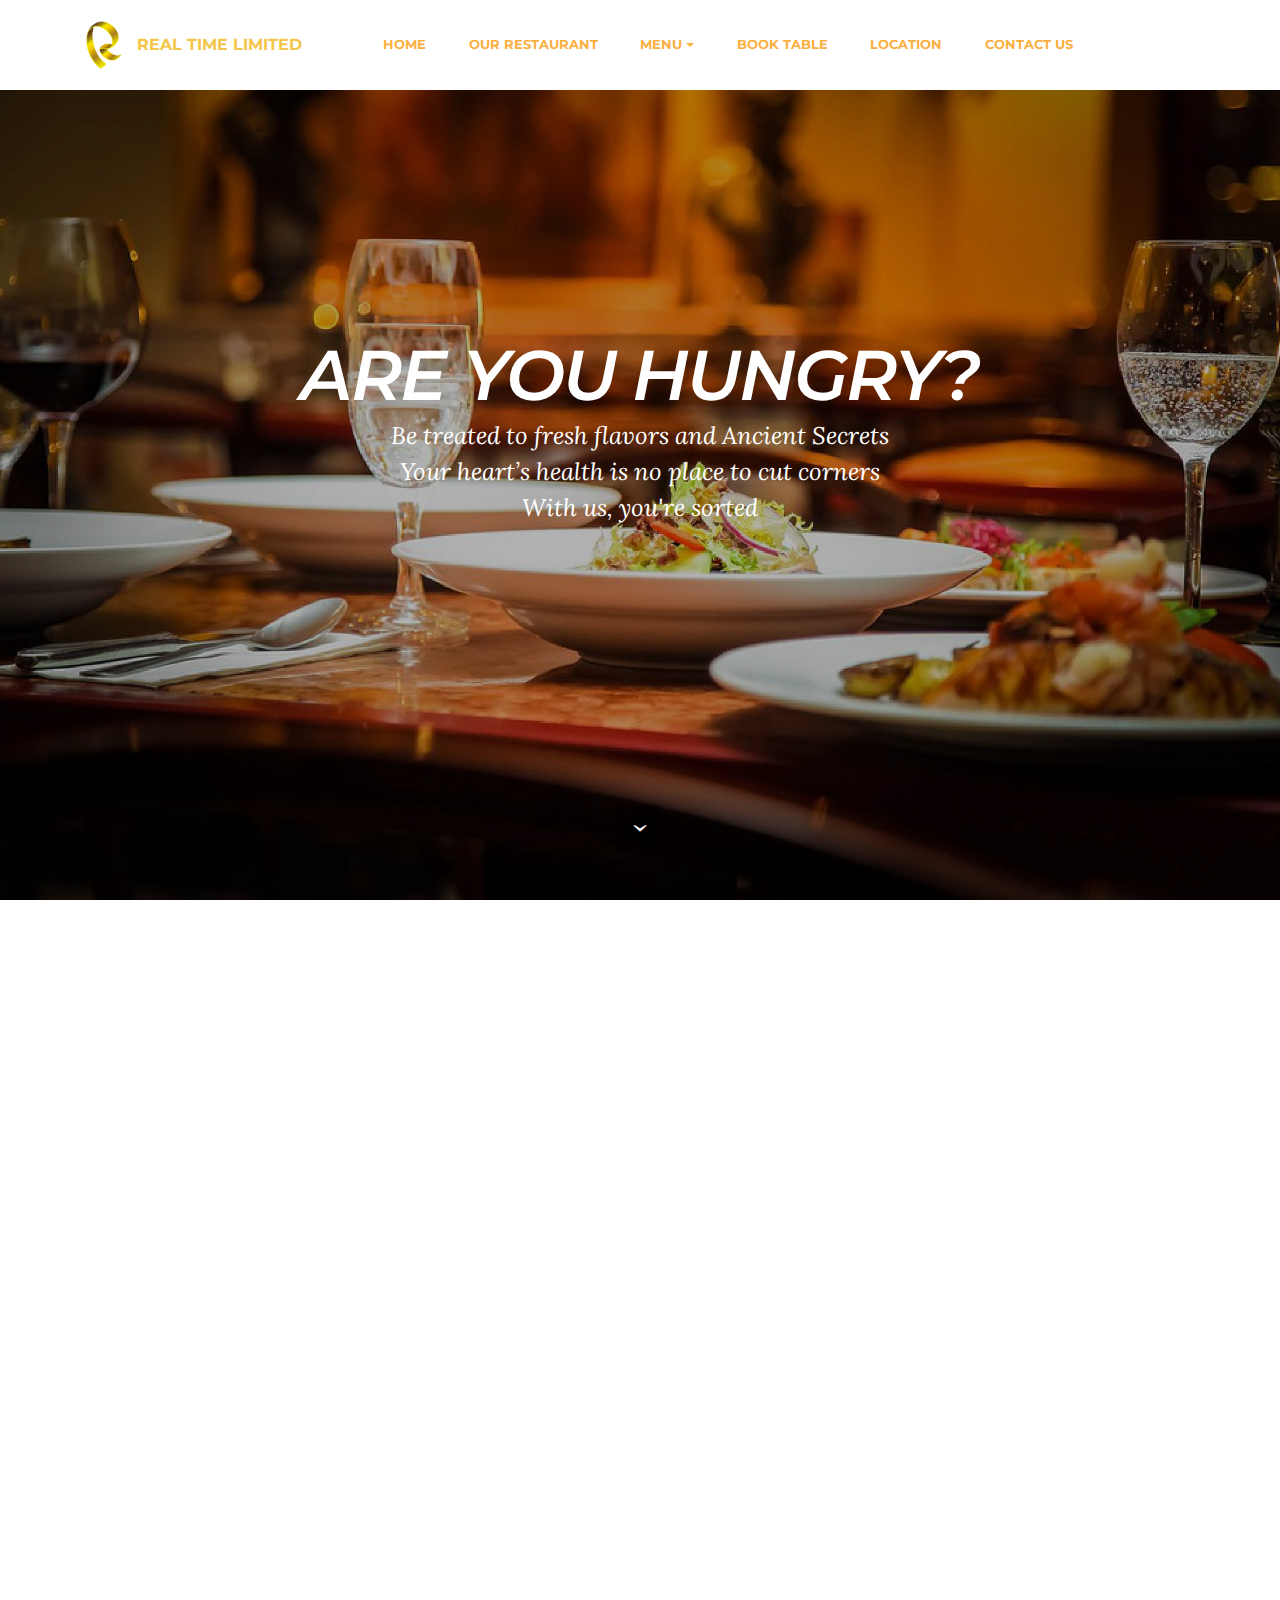
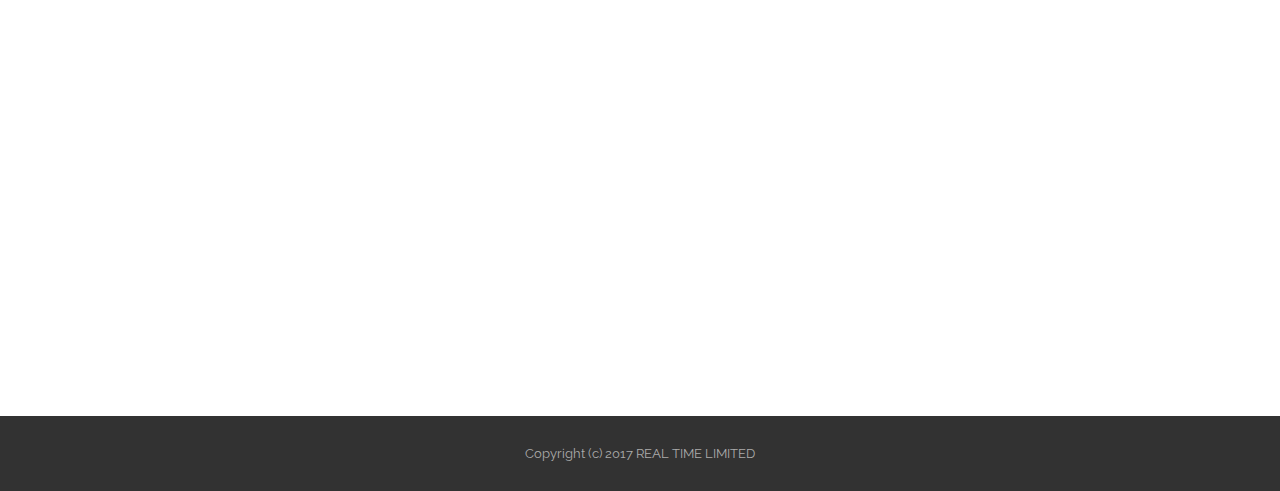
<file: index.html>
<!DOCTYPE html>
<html>
<head>
  <!-- Site made with Mobirise Website Builder v3.12.1, https://mobirise.com -->
  <meta charset="UTF-8">
  <meta http-equiv="X-UA-Compatible" content="IE=edge">
  <meta name="generator" content="Mobirise v3.12.1, mobirise.com">
  <meta name="viewport" content="width=device-width, initial-scale=1">
  <link rel="shortcut icon" href="assets/images/real-time-company-limited-logo-100x128.png" type="image/x-icon">
  <meta name="description" content="">
  
  <link rel="stylesheet" href="https://fonts.googleapis.com/css?family=Lora:400,700,400italic,700italic&amp;subset=latin">
  <link rel="stylesheet" href="https://fonts.googleapis.com/css?family=Montserrat:400,700">
  <link rel="stylesheet" href="https://fonts.googleapis.com/css?family=Raleway:100,100i,200,200i,300,300i,400,400i,500,500i,600,600i,700,700i,800,800i,900,900i">
  <link rel="stylesheet" href="assets/bootstrap-material-design-font/css/material.css">
  <link rel="stylesheet" href="assets/tether/tether.min.css">
  <link rel="stylesheet" href="assets/bootstrap/css/bootstrap.min.css">
  <link rel="stylesheet" href="assets/dropdown/css/style.css">
  <link rel="stylesheet" href="assets/animate.css/animate.min.css">
  <link rel="stylesheet" href="assets/theme/css/style.css">
  <link rel="stylesheet" href="assets/mobirise/css/mbr-additional.css" type="text/css">
  
  
  
</head>
<body>
<section id="menu-0">

    <nav class="navbar navbar-dropdown navbar-fixed-top">
        <div class="container">

            <div class="mbr-table">
                <div class="mbr-table-cell">

                    <div class="navbar-brand">
                        <a href="https://mobirise.com" class="navbar-logo"><img src="assets/images/real-time-company-limited-logo-100x128.png" alt="Mobirise"></a>
                        <a class="navbar-caption text-warning" href="https://mobirise.com">REAL TIME LIMITED</a>
                    </div>

                </div>
                <div class="mbr-table-cell">

                    <button class="navbar-toggler pull-xs-right hidden-md-up" type="button" data-toggle="collapse" data-target="#exCollapsingNavbar">
                        <div class="hamburger-icon"></div>
                    </button>

                    <ul class="nav-dropdown collapse pull-xs-right nav navbar-nav navbar-toggleable-sm" id="exCollapsingNavbar"><li class="nav-item"><a class="nav-link link" href="https://mobirise.com/">HOME</a></li><li class="nav-item"><a class="nav-link link" href="https://mobirise.com/">OUR RESTAURANT</a></li><li class="nav-item dropdown"><a class="nav-link link dropdown-toggle" data-toggle="dropdown-submenu" href="https://mobirise.com/" aria-expanded="false">MENU</a><div class="dropdown-menu"><a class="dropdown-item" href="https://mobirise.com/">Mobile friendly</a><a class="dropdown-item" href="https://mobirise.com/">Based on Bootstrap</a><div class="dropdown"><a class="dropdown-item dropdown-toggle" data-toggle="dropdown-submenu" href="https://mobirise.com/">Trendy blocks</a><div class="dropdown-menu dropdown-submenu"><a class="dropdown-item" href="https://mobirise.com/">Image/content slider</a><a class="dropdown-item" href="https://mobirise.com/">Contact forms</a><a class="dropdown-item" href="https://mobirise.com/">Image gallery</a><a class="dropdown-item" href="https://mobirise.com/">Mobile menu</a><a class="dropdown-item" href="https://mobirise.com/">Google maps</a><a class="dropdown-item" href="https://mobirise.com/">Social buttons</a><a class="dropdown-item" href="https://mobirise.com/">Google fonts</a><a class="dropdown-item" href="https://mobirise.com/">Video background</a></div></div><a class="dropdown-item" href="https://mobirise.com/">Host anywhere</a></div></li><li class="nav-item"><a class="nav-link link" href="https://mobirise.com/" aria-expanded="false">BOOK TABLE</a></li><li class="nav-item"><a class="nav-link link" href="https://mobirise.com/" aria-expanded="false">LOCATION</a></li><li class="nav-item"><a class="nav-link link" href="https://mobirise.com/" aria-expanded="false">CONTACT US</a></li><li class="nav-item"><a class="nav-link link" href="https://mobirise.com/" aria-expanded="false"></a></li><li class="nav-item nav-btn"><a class="nav-link btn btn-white btn-white-outline" href="https://mobirise.com/"></a></li></ul>
                    <button hidden="" class="navbar-toggler navbar-close" type="button" data-toggle="collapse" data-target="#exCollapsingNavbar">
                        <div class="close-icon"></div>
                    </button>

                </div>
            </div>

        </div>
    </nav>

</section>

<section class="engine"><a rel="external" href="https://mobirise.com">mobirise.com</a></section><section class="mbr-section mbr-section-hero mbr-section-full mbr-section-with-arrow" id="header1-1" style="background-image: url(assets/images/restaurant-939435-960-2000x1333.jpg);">

    <div class="mbr-overlay" style="opacity: 0.3; background-color: rgb(0, 0, 0);"></div>

    <div class="mbr-table-cell">

        <div class="container">
            <div class="row">
                <div class="mbr-section col-md-10 col-md-offset-1 text-xs-center">

                    <h1 class="mbr-section-title display-1"><em>ARE YOU HUNGRY?</em></h1>
                    <p class="mbr-section-lead lead">Be treated to fresh flavors and Ancient Secrets<br>Your heart’s health is no place to cut corners<br>With us, you're sorted</p>
                    
                </div>
            </div>
        </div>
    </div>

    <div class="mbr-arrow mbr-arrow-floating" aria-hidden="true"><a href="#footer1-2"><i class="mbr-arrow-icon"></i></a></div>

</section>

<section class="mbr-cards mbr-section mbr-section-nopadding" id="features3-3" style="background-color: rgb(255, 255, 255);">

    

    <div class="mbr-cards-row row">
        <div class="mbr-cards-col col-xs-12 col-lg-3" style="padding-top: 80px; padding-bottom: 80px;">
            <div class="container">
              <div class="card cart-block">
                  <div class="card-img"><img src="assets/images/maize-corn2-600x450.jpg" class="card-img-top"></div>
                  <div class="card-block">
                    <h4 class="card-title">Good Morning <br>Breakfast</h4>
                    <h5 class="card-subtitle"></h5>
                    <p class="card-text"></p>
                    <div class="card-btn"> <a href="https://mobirise.com" class="btn btn-primary">VIEW MENU</a></div>
                    </div>
                </div>
            </div>
        </div>
        <div class="mbr-cards-col col-xs-12 col-lg-3" style="padding-top: 80px; padding-bottom: 80px;">
            <div class="container">
                <div class="card cart-block">
                    <div class="card-img"><img src="assets/images/cggffmxwiaanthn-600x450.jpg" class="card-img-top"></div>
                    <div class="card-block">
                        <h4 class="card-title">Extraordinary <br>Lunch</h4>
                        <h5 class="card-subtitle"></h5>
                        <p class="card-text"></p>
                        <div class="card-btn"><a href="https://mobirise.com" class="btn btn-primary">VIEW MENU</a></div>
                    </div>
                </div>
            </div>
        </div>
        <div class="mbr-cards-col col-xs-12 col-lg-3" style="padding-top: 80px; padding-bottom: 80px;">
            <div class="container">
                <div class="card cart-block">
                    <div class="card-img"><img src="assets/images/image-3-copy-600x450.jpg" class="card-img-top"></div>
                    <div class="card-block">
                        <h4 class="card-title">Delicious <br>Dinner</h4>
                        <h5 class="card-subtitle"></h5>
                        <p class="card-text"></p>
                        <div class="card-btn"><a href="https://mobirise.com" class="btn btn-primary">VIEW MENU</a></div>
                    </div>
                </div>
            </div>
        </div>
        <div class="mbr-cards-col col-xs-12 col-lg-3" style="padding-top: 80px; padding-bottom: 80px;">
            <div class="container">
                <div class="card cart-block">
                    <div class="card-img"><img src="assets/images/img-8-copy-600x450.jpg" class="card-img-top"></div>
                    <div class="card-block">
                        <h4 class="card-title">Juices and&nbsp;<br>Wine</h4>
                        <h5 class="card-subtitle"></h5>
                        <p class="card-text"></p>
                        <div class="card-btn"><a href="https://mobirise.com" class="btn btn-primary">VIEW MENU</a></div>
                    </div>
                </div>
            </div>
        </div>
        
        
    </div>
</section>

<section class="mbr-section mbr-section__container" id="map2-7" style="background-color: rgb(255, 255, 255); padding-top: 80px; padding-bottom: 80px;">
    <div class="container">
        <div class="row">
            <div class="col-xs-12">
                <div class="mbr-map"><iframe frameborder="0" style="border:0" src="https://www.google.com/maps/embed/v1/place?key=AIzaSyA0Dx_boXQiwvdz8sJHoYeZNVTdoWONYkU&amp;q=place_id:ChIJn6wOs6lZwokRLKy1iqRcoKw" allowfullscreen=""></iframe></div>
            </div>
        </div>
    </div>
</section>

<footer class="mbr-small-footer mbr-section mbr-section-nopadding" id="footer1-2" style="background-color: rgb(50, 50, 50); padding-top: 1.75rem; padding-bottom: 1.75rem;">
    
    <div class="container">
        <p class="text-xs-center">Copyright (c) 2017 REAL TIME LIMITED</p>
    </div>
</footer>


  <script src="assets/web/assets/jquery/jquery.min.js"></script>
  <script src="assets/tether/tether.min.js"></script>
  <script src="assets/bootstrap/js/bootstrap.min.js"></script>
  <script src="assets/smooth-scroll/smooth-scroll.js"></script>
  <script src="assets/dropdown/js/script.min.js"></script>
  <script src="assets/touch-swipe/jquery.touch-swipe.min.js"></script>
  <script src="assets/viewport-checker/jquery.viewportchecker.js"></script>
  <script src="assets/theme/js/script.js"></script>
  
  
  <input name="animation" type="hidden">
  </body>
</html>
</file>
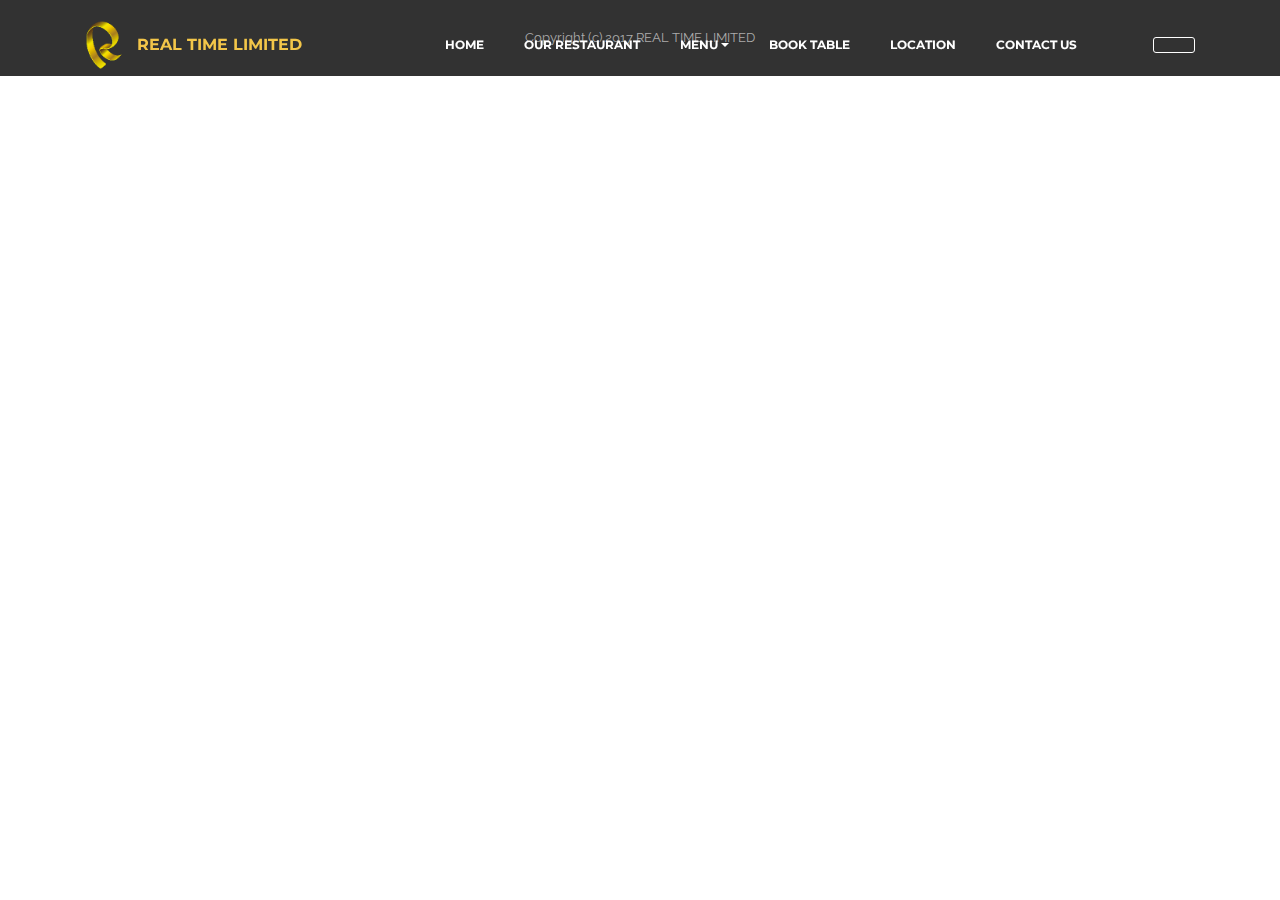
<file: meals.html>
<!DOCTYPE html>
<html>
<head>
  <!-- Site made with Mobirise Website Builder v3.12.1, https://mobirise.com -->
  <meta charset="UTF-8">
  <meta http-equiv="X-UA-Compatible" content="IE=edge">
  <meta name="generator" content="Mobirise v3.12.1, mobirise.com">
  <meta name="viewport" content="width=device-width, initial-scale=1">
  <link rel="shortcut icon" href="assets/images/real-time-company-limited-logo-100x128.png" type="image/x-icon">
  <meta name="description" content="Website Builder Description">
  <title>Website Builder Title</title>
  <link rel="stylesheet" href="https://fonts.googleapis.com/css?family=Lora:400,700,400italic,700italic&amp;subset=latin">
  <link rel="stylesheet" href="https://fonts.googleapis.com/css?family=Montserrat:400,700">
  <link rel="stylesheet" href="https://fonts.googleapis.com/css?family=Raleway:100,100i,200,200i,300,300i,400,400i,500,500i,600,600i,700,700i,800,800i,900,900i">
  <link rel="stylesheet" href="assets/bootstrap-material-design-font/css/material.css">
  <link rel="stylesheet" href="assets/tether/tether.min.css">
  <link rel="stylesheet" href="assets/bootstrap/css/bootstrap.min.css">
  <link rel="stylesheet" href="assets/dropdown/css/style.css">
  <link rel="stylesheet" href="assets/animate.css/animate.min.css">
  <link rel="stylesheet" href="assets/theme/css/style.css">
  <link rel="stylesheet" href="assets/mobirise/css/mbr-additional.css" type="text/css">
  
  
  
</head>
<body>
<section id="menu-4">

    <nav class="navbar navbar-dropdown bg-color transparent navbar-fixed-top">
        <div class="container">

            <div class="mbr-table">
                <div class="mbr-table-cell">

                    <div class="navbar-brand">
                        <a href="https://mobirise.com" class="navbar-logo"><img src="assets/images/real-time-company-limited-logo-100x128.png" alt="Mobirise"></a>
                        <a class="navbar-caption text-warning" href="https://mobirise.com">REAL TIME LIMITED</a>
                    </div>

                </div>
                <div class="mbr-table-cell">

                    <button class="navbar-toggler pull-xs-right hidden-md-up" type="button" data-toggle="collapse" data-target="#exCollapsingNavbar">
                        <div class="hamburger-icon"></div>
                    </button>

                    <ul class="nav-dropdown collapse pull-xs-right nav navbar-nav navbar-toggleable-sm" id="exCollapsingNavbar"><li class="nav-item"><a class="nav-link link" href="https://mobirise.com/">HOME</a></li><li class="nav-item"><a class="nav-link link" href="https://mobirise.com/">OUR RESTAURANT</a></li><li class="nav-item dropdown"><a class="nav-link link dropdown-toggle" data-toggle="dropdown-submenu" href="https://mobirise.com/" aria-expanded="false">MENU</a><div class="dropdown-menu"><a class="dropdown-item" href="https://mobirise.com/">Mobile friendly</a><a class="dropdown-item" href="https://mobirise.com/">Based on Bootstrap</a><div class="dropdown"><a class="dropdown-item dropdown-toggle" data-toggle="dropdown-submenu" href="https://mobirise.com/">Trendy blocks</a><div class="dropdown-menu dropdown-submenu"><a class="dropdown-item" href="https://mobirise.com/">Image/content slider</a><a class="dropdown-item" href="https://mobirise.com/">Contact forms</a><a class="dropdown-item" href="https://mobirise.com/">Image gallery</a><a class="dropdown-item" href="https://mobirise.com/">Mobile menu</a><a class="dropdown-item" href="https://mobirise.com/">Google maps</a><a class="dropdown-item" href="https://mobirise.com/">Social buttons</a><a class="dropdown-item" href="https://mobirise.com/">Google fonts</a><a class="dropdown-item" href="https://mobirise.com/">Video background</a></div></div><a class="dropdown-item" href="https://mobirise.com/">Host anywhere</a></div></li><li class="nav-item"><a class="nav-link link" href="https://mobirise.com/" aria-expanded="false">BOOK TABLE</a></li><li class="nav-item"><a class="nav-link link" href="https://mobirise.com/" aria-expanded="false">LOCATION</a></li><li class="nav-item"><a class="nav-link link" href="https://mobirise.com/" aria-expanded="false">CONTACT US</a></li><li class="nav-item"><a class="nav-link link" href="https://mobirise.com/" aria-expanded="false"></a></li><li class="nav-item nav-btn"><a class="nav-link btn btn-white btn-white-outline" href="https://mobirise.com/"></a></li></ul>
                    <button hidden="" class="navbar-toggler navbar-close" type="button" data-toggle="collapse" data-target="#exCollapsingNavbar">
                        <div class="close-icon"></div>
                    </button>

                </div>
            </div>

        </div>
    </nav>

</section>

<section class="engine"><a rel="external" href="https://mobirise.com">Mobirise Web Site Creator</a></section><footer class="mbr-small-footer mbr-section mbr-section-nopadding mbr-after-navbar" id="footer1-5" style="background-color: rgb(50, 50, 50); padding-top: 1.75rem; padding-bottom: 1.75rem;">
    
    <div class="container">
        <p class="text-xs-center">Copyright (c) 2017 REAL TIME LIMITED</p>
    </div>
</footer>


  <script src="assets/web/assets/jquery/jquery.min.js"></script>
  <script src="assets/tether/tether.min.js"></script>
  <script src="assets/bootstrap/js/bootstrap.min.js"></script>
  <script src="assets/smooth-scroll/smooth-scroll.js"></script>
  <script src="assets/dropdown/js/script.min.js"></script>
  <script src="assets/touch-swipe/jquery.touch-swipe.min.js"></script>
  <script src="assets/viewport-checker/jquery.viewportchecker.js"></script>
  <script src="assets/theme/js/script.js"></script>
  
  
  <input name="animation" type="hidden">
  </body>
</html>
</file>
<file: assets/bootstrap-material-design-font/css/material.css>
@font-face {
  font-family: 'Material-Design-Icons';
  src: url('../fonts/Material-Design-Icons.eot?3ocs8m');
  src: url('../fonts/Material-Design-Icons.eot?#iefix3ocs8m') format('embedded-opentype'), url('../fonts/Material-Design-Icons.woff?3ocs8m') format('woff'), url('../fonts/Material-Design-Icons.ttf?3ocs8m') format('truetype'), url('../fonts/Material-Design-Icons.svg?3ocs8m#Material-Design-Icons') format('svg');
  font-weight: normal;
  font-style: normal;
}
[class^="mdi-"],
[class*="mdi-"] {
  speak: none;
  display: inline-block;
  font-style: normal;
  font-variant:normal;
  font-weight:normal;
  /*font-size:24px;*/
  line-height:1;
  font-family:'Material-Design-Icons' !important;
  text-rendering: auto;
  
  -webkit-font-smoothing: antialiased;
  -moz-osx-font-smoothing: grayscale;
  -webkit-transform: translate(0, 0);
      -ms-transform: translate(0, 0);
          transform: translate(0, 0);
}
[class^="mdi-"]:before,
[class*="mdi-"]:before {
  display: inline-block;
  speak: none;
  text-decoration: inherit;
}
[class^="mdi-"].pull-left,
[class*="mdi-"].pull-left {
  margin-right: .3em;
}
[class^="mdi-"].pull-right,
[class*="mdi-"].pull-right {
  margin-left: .3em;
}
[class^="mdi-"].mdi-lg:before,
[class*="mdi-"].mdi-lg:before,
[class^="mdi-"].mdi-lg:after,
[class*="mdi-"].mdi-lg:after {
  font-size: 1.33333333em;
  line-height: 0.75em;
  vertical-align: -15%;
}
[class^="mdi-"].mdi-2x:before,
[class*="mdi-"].mdi-2x:before,
[class^="mdi-"].mdi-2x:after,
[class*="mdi-"].mdi-2x:after {
  font-size: 2em;
}
[class^="mdi-"].mdi-3x:before,
[class*="mdi-"].mdi-3x:before,
[class^="mdi-"].mdi-3x:after,
[class*="mdi-"].mdi-3x:after {
  font-size: 3em;
}
[class^="mdi-"].mdi-4x:before,
[class*="mdi-"].mdi-4x:before,
[class^="mdi-"].mdi-4x:after,
[class*="mdi-"].mdi-4x:after {
  font-size: 4em;
}
[class^="mdi-"].mdi-5x:before,
[class*="mdi-"].mdi-5x:before,
[class^="mdi-"].mdi-5x:after,
[class*="mdi-"].mdi-5x:after {
  font-size: 5em;
}
[class^="mdi-device-signal-cellular-"]:after,
[class^="mdi-device-battery-"]:after,
[class^="mdi-device-battery-charging-"]:after,
[class^="mdi-device-signal-cellular-connected-no-internet-"]:after,
[class^="mdi-device-signal-wifi-"]:after,
[class^="mdi-device-signal-wifi-statusbar-not-connected"]:after,
.mdi-device-network-wifi:after {
  opacity: .3;
  position: absolute;
  left: 0;
  top: 0;
  z-index: 1;
  display: inline-block;
  speak: none;
  text-decoration: inherit;
}
[class^="mdi-device-signal-cellular-"]:after {
  content: "\e758";
}
[class^="mdi-device-battery-"]:after {
  content: "\e735";
}
[class^="mdi-device-battery-charging-"]:after {
  content: "\e733";
}
[class^="mdi-device-signal-cellular-connected-no-internet-"]:after {
  content: "\e75d";
}
[class^="mdi-device-signal-wifi-"]:after,
.mdi-device-network-wifi:after {
  content: "\e765";
}
[class^="mdi-device-signal-wifi-statusbasr-not-connected"]:after {
  content: "\e8f7";
}
.mdi-device-signal-cellular-off:after,
.mdi-device-signal-cellular-null:after,
.mdi-device-signal-cellular-no-sim:after,
.mdi-device-signal-wifi-off:after,
.mdi-device-signal-wifi-4-bar:after,
.mdi-device-signal-cellular-4-bar:after,
.mdi-device-battery-alert:after,
.mdi-device-signal-cellular-connected-no-internet-4-bar:after,
.mdi-device-battery-std:after,
.mdi-device-battery-full .mdi-device-battery-unknown:after {
  content: "";
}
.mdi-fw {
  width: 1.28571429em;
  text-align: center;
}
.mdi-ul {
  padding-left: 0;
  margin-left: 2.14285714em;
  list-style-type: none;
}
.mdi-ul > li {
  position: relative;
}
.mdi-li {
  position: absolute;
  left: -2.14285714em;
  width: 2.14285714em;
  top: 0.14285714em;
  text-align: center;
}
.mdi-li.mdi-lg {
  left: -1.85714286em;
}
.mdi-border {
  padding: .2em .25em .15em;
  border: solid 0.08em #eeeeee;
  border-radius: .1em;
}
.mdi-spin {
  -webkit-animation: mdi-spin 2s infinite linear;
  animation: mdi-spin 2s infinite linear;
  -webkit-transform-origin: 50% 50%;
  -ms-transform-origin: 50% 50%;
      transform-origin: 50% 50%;
}
.mdi-pulse {
  -webkit-animation: mdi-spin 1s steps(8) infinite;
  animation: mdi-spin 1s steps(8) infinite;
  -webkit-transform-origin: 50% 50%;
  -ms-transform-origin: 50% 50%;
      transform-origin: 50% 50%;
}
@-webkit-keyframes mdi-spin {
  0% {
    -webkit-transform: rotate(0deg);
    transform: rotate(0deg);
  }
  100% {
    -webkit-transform: rotate(359deg);
    transform: rotate(359deg);
  }
}
@keyframes mdi-spin {
  0% {
    -webkit-transform: rotate(0deg);
    transform: rotate(0deg);
  }
  100% {
    -webkit-transform: rotate(359deg);
    transform: rotate(359deg);
  }
}
.mdi-rotate-90 {
  filter: progid:DXImageTransform.Microsoft.BasicImage(rotation=1);
  -webkit-transform: rotate(90deg);
  -ms-transform: rotate(90deg);
  transform: rotate(90deg);
}
.mdi-rotate-180 {
  filter: progid:DXImageTransform.Microsoft.BasicImage(rotation=2);
  -webkit-transform: rotate(180deg);
  -ms-transform: rotate(180deg);
  transform: rotate(180deg);
}
.mdi-rotate-270 {
  filter: progid:DXImageTransform.Microsoft.BasicImage(rotation=3);
  -webkit-transform: rotate(270deg);
  -ms-transform: rotate(270deg);
  transform: rotate(270deg);
}
.mdi-flip-horizontal {
  filter: progid:DXImageTransform.Microsoft.BasicImage(rotation=0, mirror=1);
  -webkit-transform: scale(-1, 1);
  -ms-transform: scale(-1, 1);
  transform: scale(-1, 1);
}
.mdi-flip-vertical {
  filter: progid:DXImageTransform.Microsoft.BasicImage(rotation=2, mirror=1);
  -webkit-transform: scale(1, -1);
  -ms-transform: scale(1, -1);
  transform: scale(1, -1);
}
:root .mdi-rotate-90,
:root .mdi-rotate-180,
:root .mdi-rotate-270,
:root .mdi-flip-horizontal,
:root .mdi-flip-vertical {
  -webkit-filter: none;
          filter: none;
}
.mdi-stack {
  position: relative;
  display: inline-block;
  width: 2em;
  height: 2em;
  line-height: 2em;
  vertical-align: middle;
}
.mdi-stack-1x,
.mdi-stack-2x {
  position: absolute;
  left: 0;
  width: 100%;
  text-align: center;
}
.mdi-stack-1x {
  line-height: inherit;
}
.mdi-stack-2x {
  font-size: 2em;
}
.mdi-inverse {
  color: #ffffff;
}
/* Start Icons */
.mdi-action-3d-rotation:before {
  content: "\e600";
}
.mdi-action-accessibility:before {
  content: "\e601";
}
.mdi-action-account-balance-wallet:before {
  content: "\e602";
}
.mdi-action-account-balance:before {
  content: "\e603";
}
.mdi-action-account-box:before {
  content: "\e604";
}
.mdi-action-account-child:before {
  content: "\e605";
}
.mdi-action-account-circle:before {
  content: "\e606";
}
.mdi-action-add-shopping-cart:before {
  content: "\e607";
}
.mdi-action-alarm-add:before {
  content: "\e608";
}
.mdi-action-alarm-off:before {
  content: "\e609";
}
.mdi-action-alarm-on:before {
  content: "\e60a";
}
.mdi-action-alarm:before {
  content: "\e60b";
}
.mdi-action-android:before {
  content: "\e60c";
}
.mdi-action-announcement:before {
  content: "\e60d";
}
.mdi-action-aspect-ratio:before {
  content: "\e60e";
}
.mdi-action-assessment:before {
  content: "\e60f";
}
.mdi-action-assignment-ind:before {
  content: "\e610";
}
.mdi-action-assignment-late:before {
  content: "\e611";
}
.mdi-action-assignment-return:before {
  content: "\e612";
}
.mdi-action-assignment-returned:before {
  content: "\e613";
}
.mdi-action-assignment-turned-in:before {
  content: "\e614";
}
.mdi-action-assignment:before {
  content: "\e615";
}
.mdi-action-autorenew:before {
  content: "\e616";
}
.mdi-action-backup:before {
  content: "\e617";
}
.mdi-action-book:before {
  content: "\e618";
}
.mdi-action-bookmark-outline:before {
  content: "\e619";
}
.mdi-action-bookmark:before {
  content: "\e61a";
}
.mdi-action-bug-report:before {
  content: "\e61b";
}
.mdi-action-cached:before {
  content: "\e61c";
}
.mdi-action-check-circle:before {
  content: "\e61d";
}
.mdi-action-class:before {
  content: "\e61e";
}
.mdi-action-credit-card:before {
  content: "\e61f";
}
.mdi-action-dashboard:before {
  content: "\e620";
}
.mdi-action-delete:before {
  content: "\e621";
}
.mdi-action-description:before {
  content: "\e622";
}
.mdi-action-dns:before {
  content: "\e623";
}
.mdi-action-done-all:before {
  content: "\e624";
}
.mdi-action-done:before {
  content: "\e625";
}
.mdi-action-event:before {
  content: "\e626";
}
.mdi-action-exit-to-app:before {
  content: "\e627";
}
.mdi-action-explore:before {
  content: "\e628";
}
.mdi-action-extension:before {
  content: "\e629";
}
.mdi-action-face-unlock:before {
  content: "\e62a";
}
.mdi-action-favorite-outline:before {
  content: "\e62b";
}
.mdi-action-favorite:before {
  content: "\e62c";
}
.mdi-action-find-in-page:before {
  content: "\e62d";
}
.mdi-action-find-replace:before {
  content: "\e62e";
}
.mdi-action-flip-to-back:before {
  content: "\e62f";
}
.mdi-action-flip-to-front:before {
  content: "\e630";
}
.mdi-action-get-app:before {
  content: "\e631";
}
.mdi-action-grade:before {
  content: "\e632";
}
.mdi-action-group-work:before {
  content: "\e633";
}
.mdi-action-help:before {
  content: "\e634";
}
.mdi-action-highlight-remove:before {
  content: "\e635";
}
.mdi-action-history:before {
  content: "\e636";
}
.mdi-action-home:before {
  content: "\e637";
}
.mdi-action-https:before {
  content: "\e638";
}
.mdi-action-info-outline:before {
  content: "\e639";
}
.mdi-action-info:before {
  content: "\e63a";
}
.mdi-action-input:before {
  content: "\e63b";
}
.mdi-action-invert-colors:before {
  content: "\e63c";
}
.mdi-action-label-outline:before {
  content: "\e63d";
}
.mdi-action-label:before {
  content: "\e63e";
}
.mdi-action-language:before {
  content: "\e63f";
}
.mdi-action-launch:before {
  content: "\e640";
}
.mdi-action-list:before {
  content: "\e641";
}
.mdi-action-lock-open:before {
  content: "\e642";
}
.mdi-action-lock-outline:before {
  content: "\e643";
}
.mdi-action-lock:before {
  content: "\e644";
}
.mdi-action-loyalty:before {
  content: "\e645";
}
.mdi-action-markunread-mailbox:before {
  content: "\e646";
}
.mdi-action-note-add:before {
  content: "\e647";
}
.mdi-action-open-in-browser:before {
  content: "\e648";
}
.mdi-action-open-in-new:before {
  content: "\e649";
}
.mdi-action-open-with:before {
  content: "\e64a";
}
.mdi-action-pageview:before {
  content: "\e64b";
}
.mdi-action-payment:before {
  content: "\e64c";
}
.mdi-action-perm-camera-mic:before {
  content: "\e64d";
}
.mdi-action-perm-contact-cal:before {
  content: "\e64e";
}
.mdi-action-perm-data-setting:before {
  content: "\e64f";
}
.mdi-action-perm-device-info:before {
  content: "\e650";
}
.mdi-action-perm-identity:before {
  content: "\e651";
}
.mdi-action-perm-media:before {
  content: "\e652";
}
.mdi-action-perm-phone-msg:before {
  content: "\e653";
}
.mdi-action-perm-scan-wifi:before {
  content: "\e654";
}
.mdi-action-picture-in-picture:before {
  content: "\e655";
}
.mdi-action-polymer:before {
  content: "\e656";
}
.mdi-action-print:before {
  content: "\e657";
}
.mdi-action-query-builder:before {
  content: "\e658";
}
.mdi-action-question-answer:before {
  content: "\e659";
}
.mdi-action-receipt:before {
  content: "\e65a";
}
.mdi-action-redeem:before {
  content: "\e65b";
}
.mdi-action-reorder:before {
  content: "\e65c";
}
.mdi-action-report-problem:before {
  content: "\e65d";
}
.mdi-action-restore:before {
  content: "\e65e";
}
.mdi-action-room:before {
  content: "\e65f";
}
.mdi-action-schedule:before {
  content: "\e660";
}
.mdi-action-search:before {
  content: "\e661";
}
.mdi-action-settings-applications:before {
  content: "\e662";
}
.mdi-action-settings-backup-restore:before {
  content: "\e663";
}
.mdi-action-settings-bluetooth:before {
  content: "\e664";
}
.mdi-action-settings-cell:before {
  content: "\e665";
}
.mdi-action-settings-display:before {
  content: "\e666";
}
.mdi-action-settings-ethernet:before {
  content: "\e667";
}
.mdi-action-settings-input-antenna:before {
  content: "\e668";
}
.mdi-action-settings-input-component:before {
  content: "\e669";
}
.mdi-action-settings-input-composite:before {
  content: "\e66a";
}
.mdi-action-settings-input-hdmi:before {
  content: "\e66b";
}
.mdi-action-settings-input-svideo:before {
  content: "\e66c";
}
.mdi-action-settings-overscan:before {
  content: "\e66d";
}
.mdi-action-settings-phone:before {
  content: "\e66e";
}
.mdi-action-settings-power:before {
  content: "\e66f";
}
.mdi-action-settings-remote:before {
  content: "\e670";
}
.mdi-action-settings-voice:before {
  content: "\e671";
}
.mdi-action-settings:before {
  content: "\e672";
}
.mdi-action-shop-two:before {
  content: "\e673";
}
.mdi-action-shop:before {
  content: "\e674";
}
.mdi-action-shopping-basket:before {
  content: "\e675";
}
.mdi-action-shopping-cart:before {
  content: "\e676";
}
.mdi-action-speaker-notes:before {
  content: "\e677";
}
.mdi-action-spellcheck:before {
  content: "\e678";
}
.mdi-action-star-rate:before {
  content: "\e679";
}
.mdi-action-stars:before {
  content: "\e67a";
}
.mdi-action-store:before {
  content: "\e67b";
}
.mdi-action-subject:before {
  content: "\e67c";
}
.mdi-action-supervisor-account:before {
  content: "\e67d";
}
.mdi-action-swap-horiz:before {
  content: "\e67e";
}
.mdi-action-swap-vert-circle:before {
  content: "\e67f";
}
.mdi-action-swap-vert:before {
  content: "\e680";
}
.mdi-action-system-update-tv:before {
  content: "\e681";
}
.mdi-action-tab-unselected:before {
  content: "\e682";
}
.mdi-action-tab:before {
  content: "\e683";
}
.mdi-action-theaters:before {
  content: "\e684";
}
.mdi-action-thumb-down:before {
  content: "\e685";
}
.mdi-action-thumb-up:before {
  content: "\e686";
}
.mdi-action-thumbs-up-down:before {
  content: "\e687";
}
.mdi-action-toc:before {
  content: "\e688";
}
.mdi-action-today:before {
  content: "\e689";
}
.mdi-action-track-changes:before {
  content: "\e68a";
}
.mdi-action-translate:before {
  content: "\e68b";
}
.mdi-action-trending-down:before {
  content: "\e68c";
}
.mdi-action-trending-neutral:before {
  content: "\e68d";
}
.mdi-action-trending-up:before {
  content: "\e68e";
}
.mdi-action-turned-in-not:before {
  content: "\e68f";
}
.mdi-action-turned-in:before {
  content: "\e690";
}
.mdi-action-verified-user:before {
  content: "\e691";
}
.mdi-action-view-agenda:before {
  content: "\e692";
}
.mdi-action-view-array:before {
  content: "\e693";
}
.mdi-action-view-carousel:before {
  content: "\e694";
}
.mdi-action-view-column:before {
  content: "\e695";
}
.mdi-action-view-day:before {
  content: "\e696";
}
.mdi-action-view-headline:before {
  content: "\e697";
}
.mdi-action-view-list:before {
  content: "\e698";
}
.mdi-action-view-module:before {
  content: "\e699";
}
.mdi-action-view-quilt:before {
  content: "\e69a";
}
.mdi-action-view-stream:before {
  content: "\e69b";
}
.mdi-action-view-week:before {
  content: "\e69c";
}
.mdi-action-visibility-off:before {
  content: "\e69d";
}
.mdi-action-visibility:before {
  content: "\e69e";
}
.mdi-action-wallet-giftcard:before {
  content: "\e69f";
}
.mdi-action-wallet-membership:before {
  content: "\e6a0";
}
.mdi-action-wallet-travel:before {
  content: "\e6a1";
}
.mdi-action-work:before {
  content: "\e6a2";
}
.mdi-alert-error:before {
  content: "\e6a3";
}
.mdi-alert-warning:before {
  content: "\e6a4";
}
.mdi-av-album:before {
  content: "\e6a5";
}
.mdi-av-closed-caption:before {
  content: "\e6a6";
}
.mdi-av-equalizer:before {
  content: "\e6a7";
}
.mdi-av-explicit:before {
  content: "\e6a8";
}
.mdi-av-fast-forward:before {
  content: "\e6a9";
}
.mdi-av-fast-rewind:before {
  content: "\e6aa";
}
.mdi-av-games:before {
  content: "\e6ab";
}
.mdi-av-hearing:before {
  content: "\e6ac";
}
.mdi-av-high-quality:before {
  content: "\e6ad";
}
.mdi-av-loop:before {
  content: "\e6ae";
}
.mdi-av-mic-none:before {
  content: "\e6af";
}
.mdi-av-mic-off:before {
  content: "\e6b0";
}
.mdi-av-mic:before {
  content: "\e6b1";
}
.mdi-av-movie:before {
  content: "\e6b2";
}
.mdi-av-my-library-add:before {
  content: "\e6b3";
}
.mdi-av-my-library-books:before {
  content: "\e6b4";
}
.mdi-av-my-library-music:before {
  content: "\e6b5";
}
.mdi-av-new-releases:before {
  content: "\e6b6";
}
.mdi-av-not-interested:before {
  content: "\e6b7";
}
.mdi-av-pause-circle-fill:before {
  content: "\e6b8";
}
.mdi-av-pause-circle-outline:before {
  content: "\e6b9";
}
.mdi-av-pause:before {
  content: "\e6ba";
}
.mdi-av-play-arrow:before {
  content: "\e6bb";
}
.mdi-av-play-circle-fill:before {
  content: "\e6bc";
}
.mdi-av-play-circle-outline:before {
  content: "\e6bd";
}
.mdi-av-play-shopping-bag:before {
  content: "\e6be";
}
.mdi-av-playlist-add:before {
  content: "\e6bf";
}
.mdi-av-queue-music:before {
  content: "\e6c0";
}
.mdi-av-queue:before {
  content: "\e6c1";
}
.mdi-av-radio:before {
  content: "\e6c2";
}
.mdi-av-recent-actors:before {
  content: "\e6c3";
}
.mdi-av-repeat-one:before {
  content: "\e6c4";
}
.mdi-av-repeat:before {
  content: "\e6c5";
}
.mdi-av-replay:before {
  content: "\e6c6";
}
.mdi-av-shuffle:before {
  content: "\e6c7";
}
.mdi-av-skip-next:before {
  content: "\e6c8";
}
.mdi-av-skip-previous:before {
  content: "\e6c9";
}
.mdi-av-snooze:before {
  content: "\e6ca";
}
.mdi-av-stop:before {
  content: "\e6cb";
}
.mdi-av-subtitles:before {
  content: "\e6cc";
}
.mdi-av-surround-sound:before {
  content: "\e6cd";
}
.mdi-av-timer:before {
  content: "\e6ce";
}
.mdi-av-video-collection:before {
  content: "\e6cf";
}
.mdi-av-videocam-off:before {
  content: "\e6d0";
}
.mdi-av-videocam:before {
  content: "\e6d1";
}
.mdi-av-volume-down:before {
  content: "\e6d2";
}
.mdi-av-volume-mute:before {
  content: "\e6d3";
}
.mdi-av-volume-off:before {
  content: "\e6d4";
}
.mdi-av-volume-up:before {
  content: "\e6d5";
}
.mdi-av-web:before {
  content: "\e6d6";
}
.mdi-communication-business:before {
  content: "\e6d7";
}
.mdi-communication-call-end:before {
  content: "\e6d8";
}
.mdi-communication-call-made:before {
  content: "\e6d9";
}
.mdi-communication-call-merge:before {
  content: "\e6da";
}
.mdi-communication-call-missed:before {
  content: "\e6db";
}
.mdi-communication-call-received:before {
  content: "\e6dc";
}
.mdi-communication-call-split:before {
  content: "\e6dd";
}
.mdi-communication-call:before {
  content: "\e6de";
}
.mdi-communication-chat:before {
  content: "\e6df";
}
.mdi-communication-clear-all:before {
  content: "\e6e0";
}
.mdi-communication-comment:before {
  content: "\e6e1";
}
.mdi-communication-contacts:before {
  content: "\e6e2";
}
.mdi-communication-dialer-sip:before {
  content: "\e6e3";
}
.mdi-communication-dialpad:before {
  content: "\e6e4";
}
.mdi-communication-dnd-on:before {
  content: "\e6e5";
}
.mdi-communication-email:before {
  content: "\e6e6";
}
.mdi-communication-forum:before {
  content: "\e6e7";
}
.mdi-communication-import-export:before {
  content: "\e6e8";
}
.mdi-communication-invert-colors-off:before {
  content: "\e6e9";
}
.mdi-communication-invert-colors-on:before {
  content: "\e6ea";
}
.mdi-communication-live-help:before {
  content: "\e6eb";
}
.mdi-communication-location-off:before {
  content: "\e6ec";
}
.mdi-communication-location-on:before {
  content: "\e6ed";
}
.mdi-communication-message:before {
  content: "\e6ee";
}
.mdi-communication-messenger:before {
  content: "\e6ef";
}
.mdi-communication-no-sim:before {
  content: "\e6f0";
}
.mdi-communication-phone:before {
  content: "\e6f1";
}
.mdi-communication-portable-wifi-off:before {
  content: "\e6f2";
}
.mdi-communication-quick-contacts-dialer:before {
  content: "\e6f3";
}
.mdi-communication-quick-contacts-mail:before {
  content: "\e6f4";
}
.mdi-communication-ring-volume:before {
  content: "\e6f5";
}
.mdi-communication-stay-current-landscape:before {
  content: "\e6f6";
}
.mdi-communication-stay-current-portrait:before {
  content: "\e6f7";
}
.mdi-communication-stay-primary-landscape:before {
  content: "\e6f8";
}
.mdi-communication-stay-primary-portrait:before {
  content: "\e6f9";
}
.mdi-communication-swap-calls:before {
  content: "\e6fa";
}
.mdi-communication-textsms:before {
  content: "\e6fb";
}
.mdi-communication-voicemail:before {
  content: "\e6fc";
}
.mdi-communication-vpn-key:before {
  content: "\e6fd";
}
.mdi-content-add-box:before {
  content: "\e6fe";
}
.mdi-content-add-circle-outline:before {
  content: "\e6ff";
}
.mdi-content-add-circle:before {
  content: "\e700";
}
.mdi-content-add:before {
  content: "\e701";
}
.mdi-content-archive:before {
  content: "\e702";
}
.mdi-content-backspace:before {
  content: "\e703";
}
.mdi-content-block:before {
  content: "\e704";
}
.mdi-content-clear:before {
  content: "\e705";
}
.mdi-content-content-copy:before {
  content: "\e706";
}
.mdi-content-content-cut:before {
  content: "\e707";
}
.mdi-content-content-paste:before {
  content: "\e708";
}
.mdi-content-create:before {
  content: "\e709";
}
.mdi-content-drafts:before {
  content: "\e70a";
}
.mdi-content-filter-list:before {
  content: "\e70b";
}
.mdi-content-flag:before {
  content: "\e70c";
}
.mdi-content-forward:before {
  content: "\e70d";
}
.mdi-content-gesture:before {
  content: "\e70e";
}
.mdi-content-inbox:before {
  content: "\e70f";
}
.mdi-content-link:before {
  content: "\e710";
}
.mdi-content-mail:before {
  content: "\e711";
}
.mdi-content-markunread:before {
  content: "\e712";
}
.mdi-content-redo:before {
  content: "\e713";
}
.mdi-content-remove-circle-outline:before {
  content: "\e714";
}
.mdi-content-remove-circle:before {
  content: "\e715";
}
.mdi-content-remove:before {
  content: "\e716";
}
.mdi-content-reply-all:before {
  content: "\e717";
}
.mdi-content-reply:before {
  content: "\e718";
}
.mdi-content-report:before {
  content: "\e719";
}
.mdi-content-save:before {
  content: "\e71a";
}
.mdi-content-select-all:before {
  content: "\e71b";
}
.mdi-content-send:before {
  content: "\e71c";
}
.mdi-content-sort:before {
  content: "\e71d";
}
.mdi-content-text-format:before {
  content: "\e71e";
}
.mdi-content-undo:before {
  content: "\e71f";
}
.mdi-editor-attach-file:before {
  content: "\e776";
}
.mdi-editor-attach-money:before {
  content: "\e777";
}
.mdi-editor-border-all:before {
  content: "\e778";
}
.mdi-editor-border-bottom:before {
  content: "\e779";
}
.mdi-editor-border-clear:before {
  content: "\e77a";
}
.mdi-editor-border-color:before {
  content: "\e77b";
}
.mdi-editor-border-horizontal:before {
  content: "\e77c";
}
.mdi-editor-border-inner:before {
  content: "\e77d";
}
.mdi-editor-border-left:before {
  content: "\e77e";
}
.mdi-editor-border-outer:before {
  content: "\e77f";
}
.mdi-editor-border-right:before {
  content: "\e780";
}
.mdi-editor-border-style:before {
  content: "\e781";
}
.mdi-editor-border-top:before {
  content: "\e782";
}
.mdi-editor-border-vertical:before {
  content: "\e783";
}
.mdi-editor-format-align-center:before {
  content: "\e784";
}
.mdi-editor-format-align-justify:before {
  content: "\e785";
}
.mdi-editor-format-align-left:before {
  content: "\e786";
}
.mdi-editor-format-align-right:before {
  content: "\e787";
}
.mdi-editor-format-bold:before {
  content: "\e788";
}
.mdi-editor-format-clear:before {
  content: "\e789";
}
.mdi-editor-format-color-fill:before {
  content: "\e78a";
}
.mdi-editor-format-color-reset:before {
  content: "\e78b";
}
.mdi-editor-format-color-text:before {
  content: "\e78c";
}
.mdi-editor-format-indent-decrease:before {
  content: "\e78d";
}
.mdi-editor-format-indent-increase:before {
  content: "\e78e";
}
.mdi-editor-format-italic:before {
  content: "\e78f";
}
.mdi-editor-format-line-spacing:before {
  content: "\e790";
}
.mdi-editor-format-list-bulleted:before {
  content: "\e791";
}
.mdi-editor-format-list-numbered:before {
  content: "\e792";
}
.mdi-editor-format-paint:before {
  content: "\e793";
}
.mdi-editor-format-quote:before {
  content: "\e794";
}
.mdi-editor-format-size:before {
  content: "\e795";
}
.mdi-editor-format-strikethrough:before {
  content: "\e796";
}
.mdi-editor-format-textdirection-l-to-r:before {
  content: "\e797";
}
.mdi-editor-format-textdirection-r-to-l:before {
  content: "\e798";
}
.mdi-editor-format-underline:before {
  content: "\e799";
}
.mdi-editor-functions:before {
  content: "\e79a";
}
.mdi-editor-insert-chart:before {
  content: "\e79b";
}
.mdi-editor-insert-comment:before {
  content: "\e79c";
}
.mdi-editor-insert-drive-file:before {
  content: "\e79d";
}
.mdi-editor-insert-emoticon:before {
  content: "\e79e";
}
.mdi-editor-insert-invitation:before {
  content: "\e79f";
}
.mdi-editor-insert-link:before {
  content: "\e7a0";
}
.mdi-editor-insert-photo:before {
  content: "\e7a1";
}
.mdi-editor-merge-type:before {
  content: "\e7a2";
}
.mdi-editor-mode-comment:before {
  content: "\e7a3";
}
.mdi-editor-mode-edit:before {
  content: "\e7a4";
}
.mdi-editor-publish:before {
  content: "\e7a5";
}
.mdi-editor-vertical-align-bottom:before {
  content: "\e7a6";
}
.mdi-editor-vertical-align-center:before {
  content: "\e7a7";
}
.mdi-editor-vertical-align-top:before {
  content: "\e7a8";
}
.mdi-editor-wrap-text:before {
  content: "\e7a9";
}
.mdi-file-attachment:before {
  content: "\e7aa";
}
.mdi-file-cloud-circle:before {
  content: "\e7ab";
}
.mdi-file-cloud-done:before {
  content: "\e7ac";
}
.mdi-file-cloud-download:before {
  content: "\e7ad";
}
.mdi-file-cloud-off:before {
  content: "\e7ae";
}
.mdi-file-cloud-queue:before {
  content: "\e7af";
}
.mdi-file-cloud-upload:before {
  content: "\e7b0";
}
.mdi-file-cloud:before {
  content: "\e7b1";
}
.mdi-file-file-download:before {
  content: "\e7b2";
}
.mdi-file-file-upload:before {
  content: "\e7b3";
}
.mdi-file-folder-open:before {
  content: "\e7b4";
}
.mdi-file-folder-shared:before {
  content: "\e7b5";
}
.mdi-file-folder:before {
  content: "\e7b6";
}
.mdi-device-access-alarm:before {
  content: "\e720";
}
.mdi-device-access-alarms:before {
  content: "\e721";
}
.mdi-device-access-time:before {
  content: "\e722";
}
.mdi-device-add-alarm:before {
  content: "\e723";
}
.mdi-device-airplanemode-off:before {
  content: "\e724";
}
.mdi-device-airplanemode-on:before {
  content: "\e725";
}
.mdi-device-battery-20:before {
  content: "\e726";
}
.mdi-device-battery-30:before {
  content: "\e727";
}
.mdi-device-battery-50:before {
  content: "\e728";
}
.mdi-device-battery-60:before {
  content: "\e729";
}
.mdi-device-battery-80:before {
  content: "\e72a";
}
.mdi-device-battery-90:before {
  content: "\e72b";
}
.mdi-device-battery-alert:before {
  content: "\e72c";
}
.mdi-device-battery-charging-20:before {
  content: "\e72d";
}
.mdi-device-battery-charging-30:before {
  content: "\e72e";
}
.mdi-device-battery-charging-50:before {
  content: "\e72f";
}
.mdi-device-battery-charging-60:before {
  content: "\e730";
}
.mdi-device-battery-charging-80:before {
  content: "\e731";
}
.mdi-device-battery-charging-90:before {
  content: "\e732";
}
.mdi-device-battery-charging-full:before {
  content: "\e733";
}
.mdi-device-battery-full:before {
  content: "\e734";
}
.mdi-device-battery-std:before {
  content: "\e735";
}
.mdi-device-battery-unknown:before {
  content: "\e736";
}
.mdi-device-bluetooth-connected:before {
  content: "\e737";
}
.mdi-device-bluetooth-disabled:before {
  content: "\e738";
}
.mdi-device-bluetooth-searching:before {
  content: "\e739";
}
.mdi-device-bluetooth:before {
  content: "\e73a";
}
.mdi-device-brightness-auto:before {
  content: "\e73b";
}
.mdi-device-brightness-high:before {
  content: "\e73c";
}
.mdi-device-brightness-low:before {
  content: "\e73d";
}
.mdi-device-brightness-medium:before {
  content: "\e73e";
}
.mdi-device-data-usage:before {
  content: "\e73f";
}
.mdi-device-developer-mode:before {
  content: "\e740";
}
.mdi-device-devices:before {
  content: "\e741";
}
.mdi-device-dvr:before {
  content: "\e742";
}
.mdi-device-gps-fixed:before {
  content: "\e743";
}
.mdi-device-gps-not-fixed:before {
  content: "\e744";
}
.mdi-device-gps-off:before {
  content: "\e745";
}
.mdi-device-location-disabled:before {
  content: "\e746";
}
.mdi-device-location-searching:before {
  content: "\e747";
}
.mdi-device-multitrack-audio:before {
  content: "\e748";
}
.mdi-device-network-cell:before {
  content: "\e749";
}
.mdi-device-network-wifi:before {
  content: "\e74a";
}
.mdi-device-nfc:before {
  content: "\e74b";
}
.mdi-device-now-wallpaper:before {
  content: "\e74c";
}
.mdi-device-now-widgets:before {
  content: "\e74d";
}
.mdi-device-screen-lock-landscape:before {
  content: "\e74e";
}
.mdi-device-screen-lock-portrait:before {
  content: "\e74f";
}
.mdi-device-screen-lock-rotation:before {
  content: "\e750";
}
.mdi-device-screen-rotation:before {
  content: "\e751";
}
.mdi-device-sd-storage:before {
  content: "\e752";
}
.mdi-device-settings-system-daydream:before {
  content: "\e753";
}
.mdi-device-signal-cellular-0-bar:before {
  content: "\e754";
}
.mdi-device-signal-cellular-1-bar:before {
  content: "\e755";
}
.mdi-device-signal-cellular-2-bar:before {
  content: "\e756";
}
.mdi-device-signal-cellular-3-bar:before {
  content: "\e757";
}
.mdi-device-signal-cellular-4-bar:before {
  content: "\e758";
}
.mdi-signal-wifi-statusbar-connected-no-internet-after:before {
  content: "\e8f6";
}
.mdi-device-signal-cellular-connected-no-internet-0-bar:before {
  content: "\e759";
}
.mdi-device-signal-cellular-connected-no-internet-1-bar:before {
  content: "\e75a";
}
.mdi-device-signal-cellular-connected-no-internet-2-bar:before {
  content: "\e75b";
}
.mdi-device-signal-cellular-connected-no-internet-3-bar:before {
  content: "\e75c";
}
.mdi-device-signal-cellular-connected-no-internet-4-bar:before {
  content: "\e75d";
}
.mdi-device-signal-cellular-no-sim:before {
  content: "\e75e";
}
.mdi-device-signal-cellular-null:before {
  content: "\e75f";
}
.mdi-device-signal-cellular-off:before {
  content: "\e760";
}
.mdi-device-signal-wifi-0-bar:before {
  content: "\e761";
}
.mdi-device-signal-wifi-1-bar:before {
  content: "\e762";
}
.mdi-device-signal-wifi-2-bar:before {
  content: "\e763";
}
.mdi-device-signal-wifi-3-bar:before {
  content: "\e764";
}
.mdi-device-signal-wifi-4-bar:before {
  content: "\e765";
}
.mdi-device-signal-wifi-off:before {
  content: "\e766";
}
.mdi-device-signal-wifi-statusbar-1-bar:before {
  content: "\e767";
}
.mdi-device-signal-wifi-statusbar-2-bar:before {
  content: "\e768";
}
.mdi-device-signal-wifi-statusbar-3-bar:before {
  content: "\e769";
}
.mdi-device-signal-wifi-statusbar-4-bar:before {
  content: "\e76a";
}
.mdi-device-signal-wifi-statusbar-connected-no-internet-:before {
  content: "\e76b";
}
.mdi-device-signal-wifi-statusbar-connected-no-internet:before {
  content: "\e76f";
}
.mdi-device-signal-wifi-statusbar-connected-no-internet-2:before {
  content: "\e76c";
}
.mdi-device-signal-wifi-statusbar-connected-no-internet-3:before {
  content: "\e76d";
}
.mdi-device-signal-wifi-statusbar-connected-no-internet-4:before {
  content: "\e76e";
}
.mdi-signal-wifi-statusbar-not-connected-after:before {
  content: "\e8f7";
}
.mdi-device-signal-wifi-statusbar-not-connected:before {
  content: "\e770";
}
.mdi-device-signal-wifi-statusbar-null:before {
  content: "\e771";
}
.mdi-device-storage:before {
  content: "\e772";
}
.mdi-device-usb:before {
  content: "\e773";
}
.mdi-device-wifi-lock:before {
  content: "\e774";
}
.mdi-device-wifi-tethering:before {
  content: "\e775";
}
.mdi-hardware-cast-connected:before {
  content: "\e7b7";
}
.mdi-hardware-cast:before {
  content: "\e7b8";
}
.mdi-hardware-computer:before {
  content: "\e7b9";
}
.mdi-hardware-desktop-mac:before {
  content: "\e7ba";
}
.mdi-hardware-desktop-windows:before {
  content: "\e7bb";
}
.mdi-hardware-dock:before {
  content: "\e7bc";
}
.mdi-hardware-gamepad:before {
  content: "\e7bd";
}
.mdi-hardware-headset-mic:before {
  content: "\e7be";
}
.mdi-hardware-headset:before {
  content: "\e7bf";
}
.mdi-hardware-keyboard-alt:before {
  content: "\e7c0";
}
.mdi-hardware-keyboard-arrow-down:before {
  content: "\e7c1";
}
.mdi-hardware-keyboard-arrow-left:before {
  content: "\e7c2";
}
.mdi-hardware-keyboard-arrow-right:before {
  content: "\e7c3";
}
.mdi-hardware-keyboard-arrow-up:before {
  content: "\e7c4";
}
.mdi-hardware-keyboard-backspace:before {
  content: "\e7c5";
}
.mdi-hardware-keyboard-capslock:before {
  content: "\e7c6";
}
.mdi-hardware-keyboard-control:before {
  content: "\e7c7";
}
.mdi-hardware-keyboard-hide:before {
  content: "\e7c8";
}
.mdi-hardware-keyboard-return:before {
  content: "\e7c9";
}
.mdi-hardware-keyboard-tab:before {
  content: "\e7ca";
}
.mdi-hardware-keyboard-voice:before {
  content: "\e7cb";
}
.mdi-hardware-keyboard:before {
  content: "\e7cc";
}
.mdi-hardware-laptop-chromebook:before {
  content: "\e7cd";
}
.mdi-hardware-laptop-mac:before {
  content: "\e7ce";
}
.mdi-hardware-laptop-windows:before {
  content: "\e7cf";
}
.mdi-hardware-laptop:before {
  content: "\e7d0";
}
.mdi-hardware-memory:before {
  content: "\e7d1";
}
.mdi-hardware-mouse:before {
  content: "\e7d2";
}
.mdi-hardware-phone-android:before {
  content: "\e7d3";
}
.mdi-hardware-phone-iphone:before {
  content: "\e7d4";
}
.mdi-hardware-phonelink-off:before {
  content: "\e7d5";
}
.mdi-hardware-phonelink:before {
  content: "\e7d6";
}
.mdi-hardware-security:before {
  content: "\e7d7";
}
.mdi-hardware-sim-card:before {
  content: "\e7d8";
}
.mdi-hardware-smartphone:before {
  content: "\e7d9";
}
.mdi-hardware-speaker:before {
  content: "\e7da";
}
.mdi-hardware-tablet-android:before {
  content: "\e7db";
}
.mdi-hardware-tablet-mac:before {
  content: "\e7dc";
}
.mdi-hardware-tablet:before {
  content: "\e7dd";
}
.mdi-hardware-tv:before {
  content: "\e7de";
}
.mdi-hardware-watch:before {
  content: "\e7df";
}
.mdi-image-add-to-photos:before {
  content: "\e7e0";
}
.mdi-image-adjust:before {
  content: "\e7e1";
}
.mdi-image-assistant-photo:before {
  content: "\e7e2";
}
.mdi-image-audiotrack:before {
  content: "\e7e3";
}
.mdi-image-blur-circular:before {
  content: "\e7e4";
}
.mdi-image-blur-linear:before {
  content: "\e7e5";
}
.mdi-image-blur-off:before {
  content: "\e7e6";
}
.mdi-image-blur-on:before {
  content: "\e7e7";
}
.mdi-image-brightness-1:before {
  content: "\e7e8";
}
.mdi-image-brightness-2:before {
  content: "\e7e9";
}
.mdi-image-brightness-3:before {
  content: "\e7ea";
}
.mdi-image-brightness-4:before {
  content: "\e7eb";
}
.mdi-image-brightness-5:before {
  content: "\e7ec";
}
.mdi-image-brightness-6:before {
  content: "\e7ed";
}
.mdi-image-brightness-7:before {
  content: "\e7ee";
}
.mdi-image-brush:before {
  content: "\e7ef";
}
.mdi-image-camera-alt:before {
  content: "\e7f0";
}
.mdi-image-camera-front:before {
  content: "\e7f1";
}
.mdi-image-camera-rear:before {
  content: "\e7f2";
}
.mdi-image-camera-roll:before {
  content: "\e7f3";
}
.mdi-image-camera:before {
  content: "\e7f4";
}
.mdi-image-center-focus-strong:before {
  content: "\e7f5";
}
.mdi-image-center-focus-weak:before {
  content: "\e7f6";
}
.mdi-image-collections:before {
  content: "\e7f7";
}
.mdi-image-color-lens:before {
  content: "\e7f8";
}
.mdi-image-colorize:before {
  content: "\e7f9";
}
.mdi-image-compare:before {
  content: "\e7fa";
}
.mdi-image-control-point-duplicate:before {
  content: "\e7fb";
}
.mdi-image-control-point:before {
  content: "\e7fc";
}
.mdi-image-crop-3-2:before {
  content: "\e7fd";
}
.mdi-image-crop-5-4:before {
  content: "\e7fe";
}
.mdi-image-crop-7-5:before {
  content: "\e7ff";
}
.mdi-image-crop-16-9:before {
  content: "\e800";
}
.mdi-image-crop-din:before {
  content: "\e801";
}
.mdi-image-crop-free:before {
  content: "\e802";
}
.mdi-image-crop-landscape:before {
  content: "\e803";
}
.mdi-image-crop-original:before {
  content: "\e804";
}
.mdi-image-crop-portrait:before {
  content: "\e805";
}
.mdi-image-crop-square:before {
  content: "\e806";
}
.mdi-image-crop:before {
  content: "\e807";
}
.mdi-image-dehaze:before {
  content: "\e808";
}
.mdi-image-details:before {
  content: "\e809";
}
.mdi-image-edit:before {
  content: "\e80a";
}
.mdi-image-exposure-minus-1:before {
  content: "\e80b";
}
.mdi-image-exposure-minus-2:before {
  content: "\e80c";
}
.mdi-image-exposure-plus-1:before {
  content: "\e80d";
}
.mdi-image-exposure-plus-2:before {
  content: "\e80e";
}
.mdi-image-exposure-zero:before {
  content: "\e80f";
}
.mdi-image-exposure:before {
  content: "\e810";
}
.mdi-image-filter-1:before {
  content: "\e811";
}
.mdi-image-filter-2:before {
  content: "\e812";
}
.mdi-image-filter-3:before {
  content: "\e813";
}
.mdi-image-filter-4:before {
  content: "\e814";
}
.mdi-image-filter-5:before {
  content: "\e815";
}
.mdi-image-filter-6:before {
  content: "\e816";
}
.mdi-image-filter-7:before {
  content: "\e817";
}
.mdi-image-filter-8:before {
  content: "\e818";
}
.mdi-image-filter-9-plus:before {
  content: "\e819";
}
.mdi-image-filter-9:before {
  content: "\e81a";
}
.mdi-image-filter-b-and-w:before {
  content: "\e81b";
}
.mdi-image-filter-center-focus:before {
  content: "\e81c";
}
.mdi-image-filter-drama:before {
  content: "\e81d";
}
.mdi-image-filter-frames:before {
  content: "\e81e";
}
.mdi-image-filter-hdr:before {
  content: "\e81f";
}
.mdi-image-filter-none:before {
  content: "\e820";
}
.mdi-image-filter-tilt-shift:before {
  content: "\e821";
}
.mdi-image-filter-vintage:before {
  content: "\e822";
}
.mdi-image-filter:before {
  content: "\e823";
}
.mdi-image-flare:before {
  content: "\e824";
}
.mdi-image-flash-auto:before {
  content: "\e825";
}
.mdi-image-flash-off:before {
  content: "\e826";
}
.mdi-image-flash-on:before {
  content: "\e827";
}
.mdi-image-flip:before {
  content: "\e828";
}
.mdi-image-gradient:before {
  content: "\e829";
}
.mdi-image-grain:before {
  content: "\e82a";
}
.mdi-image-grid-off:before {
  content: "\e82b";
}
.mdi-image-grid-on:before {
  content: "\e82c";
}
.mdi-image-hdr-off:before {
  content: "\e82d";
}
.mdi-image-hdr-on:before {
  content: "\e82e";
}
.mdi-image-hdr-strong:before {
  content: "\e82f";
}
.mdi-image-hdr-weak:before {
  content: "\e830";
}
.mdi-image-healing:before {
  content: "\e831";
}
.mdi-image-image-aspect-ratio:before {
  content: "\e832";
}
.mdi-image-image:before {
  content: "\e833";
}
.mdi-image-iso:before {
  content: "\e834";
}
.mdi-image-landscape:before {
  content: "\e835";
}
.mdi-image-leak-add:before {
  content: "\e836";
}
.mdi-image-leak-remove:before {
  content: "\e837";
}
.mdi-image-lens:before {
  content: "\e838";
}
.mdi-image-looks-3:before {
  content: "\e839";
}
.mdi-image-looks-4:before {
  content: "\e83a";
}
.mdi-image-looks-5:before {
  content: "\e83b";
}
.mdi-image-looks-6:before {
  content: "\e83c";
}
.mdi-image-looks-one:before {
  content: "\e83d";
}
.mdi-image-looks-two:before {
  content: "\e83e";
}
.mdi-image-looks:before {
  content: "\e83f";
}
.mdi-image-loupe:before {
  content: "\e840";
}
.mdi-image-movie-creation:before {
  content: "\e841";
}
.mdi-image-nature-people:before {
  content: "\e842";
}
.mdi-image-nature:before {
  content: "\e843";
}
.mdi-image-navigate-before:before {
  content: "\e844";
}
.mdi-image-navigate-next:before {
  content: "\e845";
}
.mdi-image-palette:before {
  content: "\e846";
}
.mdi-image-panorama-fisheye:before {
  content: "\e847";
}
.mdi-image-panorama-horizontal:before {
  content: "\e848";
}
.mdi-image-panorama-vertical:before {
  content: "\e849";
}
.mdi-image-panorama-wide-angle:before {
  content: "\e84a";
}
.mdi-image-panorama:before {
  content: "\e84b";
}
.mdi-image-photo-album:before {
  content: "\e84c";
}
.mdi-image-photo-camera:before {
  content: "\e84d";
}
.mdi-image-photo-library:before {
  content: "\e84e";
}
.mdi-image-photo:before {
  content: "\e84f";
}
.mdi-image-portrait:before {
  content: "\e850";
}
.mdi-image-remove-red-eye:before {
  content: "\e851";
}
.mdi-image-rotate-left:before {
  content: "\e852";
}
.mdi-image-rotate-right:before {
  content: "\e853";
}
.mdi-image-slideshow:before {
  content: "\e854";
}
.mdi-image-straighten:before {
  content: "\e855";
}
.mdi-image-style:before {
  content: "\e856";
}
.mdi-image-switch-camera:before {
  content: "\e857";
}
.mdi-image-switch-video:before {
  content: "\e858";
}
.mdi-image-tag-faces:before {
  content: "\e859";
}
.mdi-image-texture:before {
  content: "\e85a";
}
.mdi-image-timelapse:before {
  content: "\e85b";
}
.mdi-image-timer-3:before {
  content: "\e85c";
}
.mdi-image-timer-10:before {
  content: "\e85d";
}
.mdi-image-timer-auto:before {
  content: "\e85e";
}
.mdi-image-timer-off:before {
  content: "\e85f";
}
.mdi-image-timer:before {
  content: "\e860";
}
.mdi-image-tonality:before {
  content: "\e861";
}
.mdi-image-transform:before {
  content: "\e862";
}
.mdi-image-tune:before {
  content: "\e863";
}
.mdi-image-wb-auto:before {
  content: "\e864";
}
.mdi-image-wb-cloudy:before {
  content: "\e865";
}
.mdi-image-wb-incandescent:before {
  content: "\e866";
}
.mdi-image-wb-irradescent:before {
  content: "\e867";
}
.mdi-image-wb-sunny:before {
  content: "\e868";
}
.mdi-maps-beenhere:before {
  content: "\e869";
}
.mdi-maps-directions-bike:before {
  content: "\e86a";
}
.mdi-maps-directions-bus:before {
  content: "\e86b";
}
.mdi-maps-directions-car:before {
  content: "\e86c";
}
.mdi-maps-directions-ferry:before {
  content: "\e86d";
}
.mdi-maps-directions-subway:before {
  content: "\e86e";
}
.mdi-maps-directions-train:before {
  content: "\e86f";
}
.mdi-maps-directions-transit:before {
  content: "\e870";
}
.mdi-maps-directions-walk:before {
  content: "\e871";
}
.mdi-maps-directions:before {
  content: "\e872";
}
.mdi-maps-flight:before {
  content: "\e873";
}
.mdi-maps-hotel:before {
  content: "\e874";
}
.mdi-maps-layers-clear:before {
  content: "\e875";
}
.mdi-maps-layers:before {
  content: "\e876";
}
.mdi-maps-local-airport:before {
  content: "\e877";
}
.mdi-maps-local-atm:before {
  content: "\e878";
}
.mdi-maps-local-attraction:before {
  content: "\e879";
}
.mdi-maps-local-bar:before {
  content: "\e87a";
}
.mdi-maps-local-cafe:before {
  content: "\e87b";
}
.mdi-maps-local-car-wash:before {
  content: "\e87c";
}
.mdi-maps-local-convenience-store:before {
  content: "\e87d";
}
.mdi-maps-local-drink:before {
  content: "\e87e";
}
.mdi-maps-local-florist:before {
  content: "\e87f";
}
.mdi-maps-local-gas-station:before {
  content: "\e880";
}
.mdi-maps-local-grocery-store:before {
  content: "\e881";
}
.mdi-maps-local-hospital:before {
  content: "\e882";
}
.mdi-maps-local-hotel:before {
  content: "\e883";
}
.mdi-maps-local-laundry-service:before {
  content: "\e884";
}
.mdi-maps-local-library:before {
  content: "\e885";
}
.mdi-maps-local-mall:before {
  content: "\e886";
}
.mdi-maps-local-movies:before {
  content: "\e887";
}
.mdi-maps-local-offer:before {
  content: "\e888";
}
.mdi-maps-local-parking:before {
  content: "\e889";
}
.mdi-maps-local-pharmacy:before {
  content: "\e88a";
}
.mdi-maps-local-phone:before {
  content: "\e88b";
}
.mdi-maps-local-pizza:before {
  content: "\e88c";
}
.mdi-maps-local-play:before {
  content: "\e88d";
}
.mdi-maps-local-post-office:before {
  content: "\e88e";
}
.mdi-maps-local-print-shop:before {
  content: "\e88f";
}
.mdi-maps-local-restaurant:before {
  content: "\e890";
}
.mdi-maps-local-see:before {
  content: "\e891";
}
.mdi-maps-local-shipping:before {
  content: "\e892";
}
.mdi-maps-local-taxi:before {
  content: "\e893";
}
.mdi-maps-location-history:before {
  content: "\e894";
}
.mdi-maps-map:before {
  content: "\e895";
}
.mdi-maps-my-location:before {
  content: "\e896";
}
.mdi-maps-navigation:before {
  content: "\e897";
}
.mdi-maps-pin-drop:before {
  content: "\e898";
}
.mdi-maps-place:before {
  content: "\e899";
}
.mdi-maps-rate-review:before {
  content: "\e89a";
}
.mdi-maps-restaurant-menu:before {
  content: "\e89b";
}
.mdi-maps-satellite:before {
  content: "\e89c";
}
.mdi-maps-store-mall-directory:before {
  content: "\e89d";
}
.mdi-maps-terrain:before {
  content: "\e89e";
}
.mdi-maps-traffic:before {
  content: "\e89f";
}
.mdi-navigation-apps:before {
  content: "\e8a0";
}
.mdi-navigation-arrow-back:before {
  content: "\e8a1";
}
.mdi-navigation-arrow-drop-down-circle:before {
  content: "\e8a2";
}
.mdi-navigation-arrow-drop-down:before {
  content: "\e8a3";
}
.mdi-navigation-arrow-drop-up:before {
  content: "\e8a4";
}
.mdi-navigation-arrow-forward:before {
  content: "\e8a5";
}
.mdi-navigation-cancel:before {
  content: "\e8a6";
}
.mdi-navigation-check:before {
  content: "\e8a7";
}
.mdi-navigation-chevron-left:before {
  content: "\e8a8";
}
.mdi-navigation-chevron-right:before {
  content: "\e8a9";
}
.mdi-navigation-close:before {
  content: "\e8aa";
}
.mdi-navigation-expand-less:before {
  content: "\e8ab";
}
.mdi-navigation-expand-more:before {
  content: "\e8ac";
}
.mdi-navigation-fullscreen-exit:before {
  content: "\e8ad";
}
.mdi-navigation-fullscreen:before {
  content: "\e8ae";
}
.mdi-navigation-menu:before {
  content: "\e8af";
}
.mdi-navigation-more-horiz:before {
  content: "\e8b0";
}
.mdi-navigation-more-vert:before {
  content: "\e8b1";
}
.mdi-navigation-refresh:before {
  content: "\e8b2";
}
.mdi-navigation-unfold-less:before {
  content: "\e8b3";
}
.mdi-navigation-unfold-more:before {
  content: "\e8b4";
}
.mdi-notification-adb:before {
  content: "\e8b5";
}
.mdi-notification-bluetooth-audio:before {
  content: "\e8b6";
}
.mdi-notification-disc-full:before {
  content: "\e8b7";
}
.mdi-notification-dnd-forwardslash:before {
  content: "\e8b8";
}
.mdi-notification-do-not-disturb:before {
  content: "\e8b9";
}
.mdi-notification-drive-eta:before {
  content: "\e8ba";
}
.mdi-notification-event-available:before {
  content: "\e8bb";
}
.mdi-notification-event-busy:before {
  content: "\e8bc";
}
.mdi-notification-event-note:before {
  content: "\e8bd";
}
.mdi-notification-folder-special:before {
  content: "\e8be";
}
.mdi-notification-mms:before {
  content: "\e8bf";
}
.mdi-notification-more:before {
  content: "\e8c0";
}
.mdi-notification-network-locked:before {
  content: "\e8c1";
}
.mdi-notification-phone-bluetooth-speaker:before {
  content: "\e8c2";
}
.mdi-notification-phone-forwarded:before {
  content: "\e8c3";
}
.mdi-notification-phone-in-talk:before {
  content: "\e8c4";
}
.mdi-notification-phone-locked:before {
  content: "\e8c5";
}
.mdi-notification-phone-missed:before {
  content: "\e8c6";
}
.mdi-notification-phone-paused:before {
  content: "\e8c7";
}
.mdi-notification-play-download:before {
  content: "\e8c8";
}
.mdi-notification-play-install:before {
  content: "\e8c9";
}
.mdi-notification-sd-card:before {
  content: "\e8ca";
}
.mdi-notification-sim-card-alert:before {
  content: "\e8cb";
}
.mdi-notification-sms-failed:before {
  content: "\e8cc";
}
.mdi-notification-sms:before {
  content: "\e8cd";
}
.mdi-notification-sync-disabled:before {
  content: "\e8ce";
}
.mdi-notification-sync-problem:before {
  content: "\e8cf";
}
.mdi-notification-sync:before {
  content: "\e8d0";
}
.mdi-notification-system-update:before {
  content: "\e8d1";
}
.mdi-notification-tap-and-play:before {
  content: "\e8d2";
}
.mdi-notification-time-to-leave:before {
  content: "\e8d3";
}
.mdi-notification-vibration:before {
  content: "\e8d4";
}
.mdi-notification-voice-chat:before {
  content: "\e8d5";
}
.mdi-notification-vpn-lock:before {
  content: "\e8d6";
}
.mdi-social-cake:before {
  content: "\e8d7";
}
.mdi-social-domain:before {
  content: "\e8d8";
}
.mdi-social-group-add:before {
  content: "\e8d9";
}
.mdi-social-group:before {
  content: "\e8da";
}
.mdi-social-location-city:before {
  content: "\e8db";
}
.mdi-social-mood:before {
  content: "\e8dc";
}
.mdi-social-notifications-none:before {
  content: "\e8dd";
}
.mdi-social-notifications-off:before {
  content: "\e8de";
}
.mdi-social-notifications-on:before {
  content: "\e8df";
}
.mdi-social-notifications-paused:before {
  content: "\e8e0";
}
.mdi-social-notifications:before {
  content: "\e8e1";
}
.mdi-social-pages:before {
  content: "\e8e2";
}
.mdi-social-party-mode:before {
  content: "\e8e3";
}
.mdi-social-people-outline:before {
  content: "\e8e4";
}
.mdi-social-people:before {
  content: "\e8e5";
}
.mdi-social-person-add:before {
  content: "\e8e6";
}
.mdi-social-person-outline:before {
  content: "\e8e7";
}
.mdi-social-person:before {
  content: "\e8e8";
}
.mdi-social-plus-one:before {
  content: "\e8e9";
}
.mdi-social-poll:before {
  content: "\e8ea";
}
.mdi-social-public:before {
  content: "\e8eb";
}
.mdi-social-school:before {
  content: "\e8ec";
}
.mdi-social-share:before {
  content: "\e8ed";
}
.mdi-social-whatshot:before {
  content: "\e8ee";
}
.mdi-toggle-check-box-outline-blank:before {
  content: "\e8ef";
}
.mdi-toggle-check-box:before {
  content: "\e8f0";
}
.mdi-toggle-radio-button-off:before {
  content: "\e8f1";
}
.mdi-toggle-radio-button-on:before {
  content: "\e8f2";
}
.mdi-toggle-star-half:before {
  content: "\e8f3";
}
.mdi-toggle-star-outline:before {
  content: "\e8f4";
}
.mdi-toggle-star:before {
  content: "\e8f5";
}
</file>
<file: assets/dropdown/css/style.css>
.navbar-dropdown {
  left: 0;
  padding: 0;
  position: absolute;
  right: 0;
  top: 0;
  transition: all 0.45s ease;
  z-index: 1030; }
  .navbar-dropdown .navbar-brand {
    float: none;
    font-size: 0;
    padding: 1.25rem 0;
    position: relative;
    transition: padding 0.25s ease;
    white-space: nowrap; }
    .navbar-dropdown .navbar-brand::before {
      content: "";
      display: inline-block;
      height: 100%;
      vertical-align: middle; }
  .navbar-dropdown .navbar-logo,
  .navbar-dropdown .navbar-caption {
    display: inline-block;
    vertical-align: middle; }
  .navbar-dropdown .navbar-logo {
    margin-right: 0.8rem;
    transition: margin 0.3s ease-in-out; }
    .navbar-dropdown .navbar-logo img {
      height: 3.125rem;
      transition: all 0.3s ease-in-out; }
  .navbar-dropdown .mbr-table-cell {
    height: 5.625rem; }
  .navbar-dropdown .navbar-caption {
    font-family: "Montserrat";
    font-size: 1rem;
    font-weight: 700;
    white-space: normal; }
    .navbar-dropdown .navbar-caption, .navbar-dropdown .navbar-caption:hover {
      color: inherit;
      text-decoration: none; }
  .navbar-dropdown.navbar-fixed-top {
    position: fixed; }
  .navbar-dropdown.bg-color.transparent {
    background: none !important; }
  .navbar-dropdown.navbar-short .navbar-brand {
    padding: 0.625rem 0; }
  .navbar-dropdown.navbar-short .navbar-logo {
    margin-right: 0.5rem; }
    .navbar-dropdown.navbar-short .navbar-logo img {
      height: 2.375rem; }
  .navbar-dropdown.navbar-short .mbr-table-cell {
    height: 3.625rem; }
  .navbar-dropdown .navbar-close {
    left: 0.6875rem;
    position: fixed;
    top: 0.75rem;
    z-index: 1000; }
  .navbar-dropdown.opened {
    background: none !important; }
    .navbar-dropdown.opened .navbar-brand,
    .navbar-dropdown.opened .navbar-toggler {
      display: none; }
  .navbar-dropdown .hamburger-icon {
    content: "";
    width: 16px;
    -webkit-box-shadow: 0 -6px 0 1px,0 0 0 1px,0 6px 0 1px;
    -moz-box-shadow: 0 -6px 0 1px,0 0 0 1px,0 6px 0 1px;
    box-shadow: 0 -6px 0 1px,0 0 0 1px,0 6px 0 1px; }
  .navbar-dropdown .close-icon {
    position: relative;
    width: 21px;
    height: 21px;
    overflow: hidden; }
    .navbar-dropdown .close-icon::before, .navbar-dropdown .close-icon::after {
      content: '';
      position: absolute;
      height: 2px;
      width: 100%;
      top: 50%;
      left: 0;
      margin-top: -1px; }
    .navbar-dropdown .close-icon::before {
      transform: rotate(45deg);
      -ms-transform: rotate(45deg);
      -webkit-transform: rotate(45deg); }
    .navbar-dropdown .close-icon::after {
      transform: rotate(-45deg);
      -ms-transform: rotate(-45deg);
      -webkit-transform: rotate(-45deg); }

.dropdown-menu .dropdown-toggle[data-toggle="dropdown-submenu"]::after {
  border-bottom: 0.35em solid transparent;
  border-left: 0.35em solid;
  border-right: 0;
  border-top: 0.35em solid transparent;
  margin-left: 0.3rem; }

.dropdown-menu .dropdown-item:focus {
  outline: 0; }

.nav-dropdown {
  display: table !important;
  font-family: "Montserrat";
  font-size: 0.75rem;
  font-weight: 700;
  height: auto !important; }
  .nav-dropdown .nav-item {
    display: table-cell;
    float: none;
    vertical-align: middle; }
  .nav-dropdown .nav-btn {
    padding-left: 1rem; }
  .nav-dropdown .link {
    margin: 1.667em;
    padding: 0;
    transition: color .2s ease-in-out; }
    .nav-dropdown .link.dropdown-toggle {
      margin-right: 2.583em; }
      .nav-dropdown .link.dropdown-toggle::after {
        margin-left: .25rem;
        border-top: 0.35em solid;
        border-right: 0.35em solid transparent;
        border-left: 0.35em solid transparent;
        border-bottom: 0; }
      .nav-dropdown .link.dropdown-toggle::after {
        display: block;
        margin-top: -0.1667em;
        position: absolute;
        right: 1.3333em;
        top: 50%; }
      .nav-dropdown .link.dropdown-toggle[aria-expanded="true"] {
        margin: 0;
        padding: 1.667em 2.583em 1.667em 1.667em; }
  .nav-dropdown .link::after,
  .nav-dropdown .dropdown-item::after {
    color: inherit; }
  .nav-dropdown .btn {
    font-size: 0.75rem;
    font-weight: 700;
    letter-spacing: 0;
    margin-bottom: 0;
    padding-left: 1.25rem;
    padding-right: 1.25rem; }
  .nav-dropdown .dropdown-menu {
    border-radius: 0;
    border: 0;
    left: 0;
    margin: 0;
    padding-bottom: 1.25rem;
    padding-top: 1.25rem; }
  .nav-dropdown .dropdown-submenu {
    left: 100%;
    margin-left: 0.125rem;
    margin-top: -1.25rem;
    top: 0; }
  .nav-dropdown .dropdown-item {
    font-size: 0.8125rem;
    font-weight: 500;
    line-height: 2;
    padding: 0.3846em 4.615em 0.3846em 1.5385em;
    position: relative;
    transition: color .2s ease-in-out, background-color .2s ease-in-out; }
    .nav-dropdown .dropdown-item::after {
      margin-top: -0.3077em;
      position: absolute;
      right: 1.1538em;
      top: 50%; }
    .nav-dropdown .dropdown-item:focus, .nav-dropdown .dropdown-item:hover {
      background: none; }

@media (max-width: 767px) {
  .nav-dropdown.navbar-toggleable-sm {
    bottom: 0;
    display: none;
    left: 0;
    overflow-x: hidden;
    position: fixed;
    top: 0;
    transform: translateX(-100%);
    -ms-transform: translateX(-100%);
    -webkit-transform: translateX(-100%);
    width: 18.75rem;
    z-index: 999; } }
.nav-dropdown.navbar-toggleable-xl {
  bottom: 0;
  display: none;
  left: 0;
  overflow-x: hidden;
  position: fixed;
  top: 0;
  transform: translateX(-100%);
  -ms-transform: translateX(-100%);
  -webkit-transform: translateX(-100%);
  width: 18.75rem;
  z-index: 999; }

.nav-dropdown-sm {
  display: block !important;
  overflow-x: hidden;
  overflow: auto;
  padding-top: 3.875rem; }
  .nav-dropdown-sm::after {
    content: "";
    display: block;
    height: 3rem;
    width: 100%; }
  .nav-dropdown-sm.collapse.in ~ .navbar-close {
    display: block !important; }
  .nav-dropdown-sm.collapsing, .nav-dropdown-sm.collapse.in {
    transform: translateX(0);
    -ms-transform: translateX(0);
    -webkit-transform: translateX(0);
    transition: all 0.25s ease-out;
    -webkit-transition: all 0.25s ease-out; }
  .nav-dropdown-sm.collapsing[aria-expanded="false"] {
    transform: translateX(-100%);
    -ms-transform: translateX(-100%);
    -webkit-transform: translateX(-100%); }
  .nav-dropdown-sm .nav-item {
    display: block;
    margin-left: 0 !important;
    padding-left: 0; }
  .nav-dropdown-sm .link,
  .nav-dropdown-sm .dropdown-item {
    border-top: 1px dotted rgba(255, 255, 255, 0.1);
    font-size: 0.8125rem;
    line-height: 1.6;
    margin: 0 !important;
    padding: 0.875rem 2.4rem 0.875rem 1.5625rem !important;
    position: relative;
    white-space: normal; }
    .nav-dropdown-sm .link:focus, .nav-dropdown-sm .link:hover,
    .nav-dropdown-sm .dropdown-item:focus,
    .nav-dropdown-sm .dropdown-item:hover {
      background: rgba(0, 0, 0, 0.2) !important; }
  .nav-dropdown-sm .nav-btn {
    position: relative;
    padding: 1.5625rem 1.5625rem 0 1.5625rem; }
    .nav-dropdown-sm .nav-btn::before {
      border-top: 1px dotted rgba(255, 255, 255, 0.1);
      content: "";
      left: 0;
      position: absolute;
      top: 0;
      width: 100%; }
    .nav-dropdown-sm .nav-btn + .nav-btn {
      padding-top: 0.625rem; }
      .nav-dropdown-sm .nav-btn + .nav-btn::before {
        display: none; }
  .nav-dropdown-sm .btn {
    padding: 0.625rem 0; }
  .nav-dropdown-sm .dropdown-toggle::after {
    position: absolute;
    right: 1.25rem;
    top: 50%;
    margin-top: -0.154em; }
  .nav-dropdown-sm .dropdown-toggle[data-toggle="dropdown-submenu"]::after {
    margin-left: .25rem;
    border-top: 0.35em solid;
    border-right: 0.35em solid transparent;
    border-left: 0.35em solid transparent;
    border-bottom: 0; }
  .nav-dropdown-sm .dropdown-toggle[data-toggle="dropdown-submenu"][aria-expanded="true"]::after {
    border-top: 0;
    border-right: 0.35em solid transparent;
    border-left: 0.35em solid transparent;
    border-bottom: 0.35em solid; }
  .nav-dropdown-sm .dropdown-menu {
    margin: 0;
    padding: 0;
    position: relative;
    top: 0;
    left: 0;
    width: 100%;
    border: 0;
    float: none;
    border-radius: 0;
    background: none; }

.is-builder .nav-dropdown.collapsing {
  transition: none !important; }

/*# sourceMappingURL=style.css.map */
</file>
<file: assets/mobirise/css/mbr-additional.css>
@import url(https://fonts.googleapis.com/css?family=Montserrat:400,700);
@import url(https://fonts.googleapis.com/css?family=Lora:400,700);
@import url(https://fonts.googleapis.com/css?family=Raleway:400,300,700);



body,
input,
textarea,
.mbr-company .list-group-text {
  font-family: 'Raleway', sans-serif;
}
.mbr-footer-content li,
.mbr-footer .mbr-contacts li {
  font-family: 'Raleway', sans-serif;
}
.btn,
.alert,
h1,
h2,
h3,
h4,
h5,
h6,
.h1,
.h2,
.h3,
.h4,
.h5,
.h6,
.display-1,
.display-2,
.display-3,
.display-4,
.mbr-figure .mbr-figure-caption,
.mbr-gallery-title,
.mbr-map [data-state-details],
.mbr-price {
  font-family: 'Montserrat', sans-serif;
}
.mbr-footer-content h1,
.mbr-footer .mbr-contacts h1,
.mbr-footer-content h2,
.mbr-footer .mbr-contacts h2,
.mbr-footer-content h3,
.mbr-footer .mbr-contacts h3,
.mbr-footer-content h4,
.mbr-footer .mbr-contacts h4,
.mbr-footer-content p strong,
.mbr-footer .mbr-contacts p strong,
.mbr-footer-content strong,
.mbr-footer .mbr-contacts strong {
  font-family: 'Montserrat', sans-serif;
}
.btn-sm,
.lead a,
.lead blockquote,
.mbr-section-subtitle,
.mbr-section-hero .mbr-section-lead,
.mbr-cards .card-subtitle,
.mbr-testimonial .card-block {
  font-family: 'Lora', serif;
}
.mbr-author-name {
  font-family: 'Montserrat', sans-serif;
}
.mbr-author-desc {
  font-family: 'Lora', serif;
}
.mbr-plan-title {
  font-family: 'Montserrat', sans-serif;
}
.mbr-plan-subtitle,
.mbr-plan-price-desc {
  font-family: 'Lora', serif;
}
.bg-primary {
  background-color: #c0a375 !important;
}
.bg-success {
  background-color: #90a878 !important;
}
.bg-info {
  background-color: #000000 !important;
}
.bg-warning {
  background-color: #f3c649 !important;
}
.bg-danger {
  background-color: #f28281 !important;
}
.btn-primary {
  background-color: #c0a375;
  border-color: #c0a375;
  color: #ffffff;
}
.btn-primary:hover,
.btn-primary:focus,
.btn-primary.focus,
.btn-primary:active,
.btn-primary.active {
  color: #ffffff;
  background-color: #a07e49;
  border-color: #a07e49;
}
.btn-primary.disabled,
.btn-primary:disabled {
  color: #ffffff !important;
  background-color: #a07e49 !important;
  border-color: #a07e49 !important;
}
.btn-secondary {
  background-color: #bfcecb;
  border-color: #bfcecb;
  color: #ffffff;
}
.btn-secondary:hover,
.btn-secondary:focus,
.btn-secondary.focus,
.btn-secondary:active,
.btn-secondary.active {
  color: #ffffff;
  background-color: #94ada8;
  border-color: #94ada8;
}
.btn-secondary.disabled,
.btn-secondary:disabled {
  color: #ffffff !important;
  background-color: #94ada8 !important;
  border-color: #94ada8 !important;
}
.btn-info {
  background-color: #000000;
  border-color: #000000;
  color: #ffffff;
}
.btn-info:hover,
.btn-info:focus,
.btn-info.focus,
.btn-info:active,
.btn-info.active {
  color: #ffffff;
  background-color: #000000;
  border-color: #000000;
}
.btn-info.disabled,
.btn-info:disabled {
  color: #ffffff !important;
  background-color: #000000 !important;
  border-color: #000000 !important;
}
.btn-success {
  background-color: #90a878;
  border-color: #90a878;
  color: #ffffff;
}
.btn-success:hover,
.btn-success:focus,
.btn-success.focus,
.btn-success:active,
.btn-success.active {
  color: #ffffff;
  background-color: #6a8153;
  border-color: #6a8153;
}
.btn-success.disabled,
.btn-success:disabled {
  color: #ffffff !important;
  background-color: #6a8153 !important;
  border-color: #6a8153 !important;
}
.btn-warning {
  background-color: #f3c649;
  border-color: #f3c649;
  color: #ffffff;
}
.btn-warning:hover,
.btn-warning:focus,
.btn-warning.focus,
.btn-warning:active,
.btn-warning.active {
  color: #ffffff;
  background-color: #e1a90f;
  border-color: #e1a90f;
}
.btn-warning.disabled,
.btn-warning:disabled {
  color: #ffffff !important;
  background-color: #e1a90f !important;
  border-color: #e1a90f !important;
}
.btn-danger {
  background-color: #f28281;
  border-color: #f28281;
  color: #ffffff;
}
.btn-danger:hover,
.btn-danger:focus,
.btn-danger.focus,
.btn-danger:active,
.btn-danger.active {
  color: #ffffff;
  background-color: #eb3d3c;
  border-color: #eb3d3c;
}
.btn-danger.disabled,
.btn-danger:disabled {
  color: #ffffff !important;
  background-color: #eb3d3c !important;
  border-color: #eb3d3c !important;
}
.btn-primary-outline {
  background: none;
  border-color: #8e7041;
  color: #8e7041;
}
.btn-primary-outline:hover,
.btn-primary-outline:focus,
.btn-primary-outline.focus,
.btn-primary-outline:active,
.btn-primary-outline.active {
  color: #ffffff;
  background-color: #c0a375;
  border-color: #c0a375;
}
.btn-primary-outline.disabled,
.btn-primary-outline:disabled {
  color: #ffffff !important;
  background-color: #c0a375 !important;
  border-color: #c0a375 !important;
}
.btn-secondary-outline {
  background: none;
  border-color: #85a29c;
  color: #85a29c;
}
.btn-secondary-outline:hover,
.btn-secondary-outline:focus,
.btn-secondary-outline.focus,
.btn-secondary-outline:active,
.btn-secondary-outline.active {
  color: #ffffff;
  background-color: #bfcecb;
  border-color: #bfcecb;
}
.btn-secondary-outline.disabled,
.btn-secondary-outline:disabled {
  color: #ffffff !important;
  background-color: #bfcecb !important;
  border-color: #bfcecb !important;
}
.btn-info-outline {
  background: none;
  border-color: #000000;
  color: #000000;
}
.btn-info-outline:hover,
.btn-info-outline:focus,
.btn-info-outline.focus,
.btn-info-outline:active,
.btn-info-outline.active {
  color: #ffffff;
  background-color: #000000;
  border-color: #000000;
}
.btn-info-outline.disabled,
.btn-info-outline:disabled {
  color: #ffffff !important;
  background-color: #000000 !important;
  border-color: #000000 !important;
}
.btn-success-outline {
  background: none;
  border-color: #5d7149;
  color: #5d7149;
}
.btn-success-outline:hover,
.btn-success-outline:focus,
.btn-success-outline.focus,
.btn-success-outline:active,
.btn-success-outline.active {
  color: #ffffff;
  background-color: #90a878;
  border-color: #90a878;
}
.btn-success-outline.disabled,
.btn-success-outline:disabled {
  color: #ffffff !important;
  background-color: #90a878 !important;
  border-color: #90a878 !important;
}
.btn-warning-outline {
  background: none;
  border-color: #c9970d;
  color: #c9970d;
}
.btn-warning-outline:hover,
.btn-warning-outline:focus,
.btn-warning-outline.focus,
.btn-warning-outline:active,
.btn-warning-outline.active {
  color: #ffffff;
  background-color: #f3c649;
  border-color: #f3c649;
}
.btn-warning-outline.disabled,
.btn-warning-outline:disabled {
  color: #ffffff !important;
  background-color: #f3c649 !important;
  border-color: #f3c649 !important;
}
.btn-danger-outline {
  background: none;
  border-color: #e82625;
  color: #e82625;
}
.btn-danger-outline:hover,
.btn-danger-outline:focus,
.btn-danger-outline.focus,
.btn-danger-outline:active,
.btn-danger-outline.active {
  color: #ffffff;
  background-color: #f28281;
  border-color: #f28281;
}
.btn-danger-outline.disabled,
.btn-danger-outline:disabled {
  color: #ffffff !important;
  background-color: #f28281 !important;
  border-color: #f28281 !important;
}
.text-primary {
  color: #c0a375 !important;
}
.text-success {
  color: #90a878 !important;
}
.text-info {
  color: #000000 !important;
}
.text-warning {
  color: #f3c649 !important;
}
.text-danger {
  color: #f28281 !important;
}
.alert-success {
  background-color: #90a878;
}
.alert-info {
  background-color: #000000;
}
.alert-warning {
  background-color: #f3c649;
}
.alert-danger {
  background-color: #f28281;
}
.btn-social {
  border-color: #c0a375;
}
.btn-social:hover {
  background: #c0a375;
}
.mbr-company .list-group-item.active .list-group-text {
  color: #c0a375;
}
.mbr-footer p a,
.mbr-footer ul a {
  color: #c0a375;
}
.mbr-footer-content li::before,
.mbr-footer .mbr-contacts li::before {
  background: #c0a375;
}
.mbr-footer-content li a:hover,
.mbr-footer .mbr-contacts li a:hover {
  color: #c0a375;
}
.lead a,
.lead a:hover {
  color: #c0a375;
}
.lead blockquote {
  border-color: #c0a375;
}
.mbr-plan-header.bg-primary .mbr-plan-subtitle,
.mbr-plan-header.bg-primary .mbr-plan-price-desc {
  color: #e8ddcd;
}
.mbr-plan-header.bg-success .mbr-plan-subtitle,
.mbr-plan-header.bg-success .mbr-plan-price-desc {
  color: #d0dac6;
}
.mbr-plan-header.bg-info .mbr-plan-subtitle,
.mbr-plan-header.bg-info .mbr-plan-price-desc {
  color: #b3b3b3;
}
.mbr-plan-header.bg-warning .mbr-plan-subtitle,
.mbr-plan-header.bg-warning .mbr-plan-price-desc {
  color: #ffffff;
}
.mbr-plan-header.bg-danger .mbr-plan-subtitle,
.mbr-plan-header.bg-danger .mbr-plan-price-desc {
  color: #ffffff;
}
.mbr-small-footer a,
.mbr-gallery-filter li:hover {
  color: #c0a375;
}
.scrollToTop_wraper {
  opacity: 0 !important;
}
#menu-0 .hide-buttons .nav-btn {
  display: none !important;
}
#menu-0 .navbar-caption {
  color: #ffffff;
}
#menu-0 .navbar-toggler {
  color: #faaf40;
}
#menu-0 .link,
#menu-0 .dropdown-item {
  color: #faaf40;
}
#menu-0 .link {
  font-size: 0.8rem;
}
#menu-0 .dropdown-item,
#menu-0 .nav-dropdown-sm .link {
  font-size: 0.866rem;
}
#menu-0 .link:hover,
#menu-0 .dropdown-item:hover,
#menu-0 .link:focus,
#menu-0 .dropdown-item:focus {
  color: #c0a375;
}
#menu-0 .link[aria-expanded="true"],
#menu-0 .dropdown-menu {
  background: #e6e6e6;
}
#menu-0 .nav-dropdown-sm .link:focus,
#menu-0 .nav-dropdown-sm .link:hover,
#menu-0 .nav-dropdown-sm .dropdown-item:focus,
#menu-0 .nav-dropdown-sm .dropdown-item:hover {
  background: #f7f7f7!important;
}
#menu-0 .navbar,
#menu-0 .nav-dropdown-sm,
#menu-0 .nav-dropdown-sm .link[aria-expanded="true"],
#menu-0 .nav-dropdown-sm .dropdown-menu {
  background: #ffffff;
}
#menu-0 .bg-color.transparent .link {
  color: #faaf40;
  transition: none;
}
#menu-0 .bg-color.transparent.opened .link {
  transition: color 0.2s ease-in-out;
}
#menu-0 .bg-color.transparent.opened .link:hover,
#menu-0 .bg-color.transparent.opened .link:focus {
  color: #c0a375;
}
#menu-0 .link[aria-expanded="true"],
#menu-0 .dropdown-item[aria-expanded="true"] {
  color: #c0a375!important;
}
#menu-0.mbr-navbar--stuck .mbr-navbar__section {
  background: #2c2c2c;
}
#menu-0 .mbr-navbar__hamburger {
  color: #ffffff;
}
#menu-0 .close-icon::before,
#menu-0 .close-icon::after {
  background-color: #faaf40;
}
#menu-4 .hide-buttons .nav-btn {
  display: none !important;
}
#menu-4 .navbar-caption {
  color: #ffffff;
}
#menu-4 .navbar-toggler {
  color: #ffffff;
}
#menu-4 .link,
#menu-4 .dropdown-item {
  color: #ffffff;
}
#menu-4 .link {
  font-size: 0.75rem;
}
#menu-4 .dropdown-item,
#menu-4 .nav-dropdown-sm .link {
  font-size: 0.812rem;
}
#menu-4 .link:hover,
#menu-4 .dropdown-item:hover,
#menu-4 .link:focus,
#menu-4 .dropdown-item:focus {
  color: #c0a375;
}
#menu-4 .link[aria-expanded="true"],
#menu-4 .dropdown-menu {
  background: #e6e6e6;
}
#menu-4 .nav-dropdown-sm .link:focus,
#menu-4 .nav-dropdown-sm .link:hover,
#menu-4 .nav-dropdown-sm .dropdown-item:focus,
#menu-4 .nav-dropdown-sm .dropdown-item:hover {
  background: #f7f7f7!important;
}
#menu-4 .navbar,
#menu-4 .nav-dropdown-sm,
#menu-4 .nav-dropdown-sm .link[aria-expanded="true"],
#menu-4 .nav-dropdown-sm .dropdown-menu {
  background: #ffffff;
}
#menu-4 .bg-color.transparent .link {
  color: #ffffff;
  transition: none;
}
#menu-4 .bg-color.transparent.opened .link {
  transition: color 0.2s ease-in-out;
}
#menu-4 .bg-color.transparent.opened .link:hover,
#menu-4 .bg-color.transparent.opened .link:focus {
  color: #c0a375;
}
#menu-4 .link[aria-expanded="true"],
#menu-4 .dropdown-item[aria-expanded="true"] {
  color: #c0a375!important;
}
#menu-4.mbr-navbar--stuck .mbr-navbar__section {
  background: #2c2c2c;
}
#menu-4 .mbr-navbar__hamburger {
  color: #ffffff;
}
#menu-4 .close-icon::before,
#menu-4 .close-icon::after {
  background-color: #ffffff;
}
</file>
